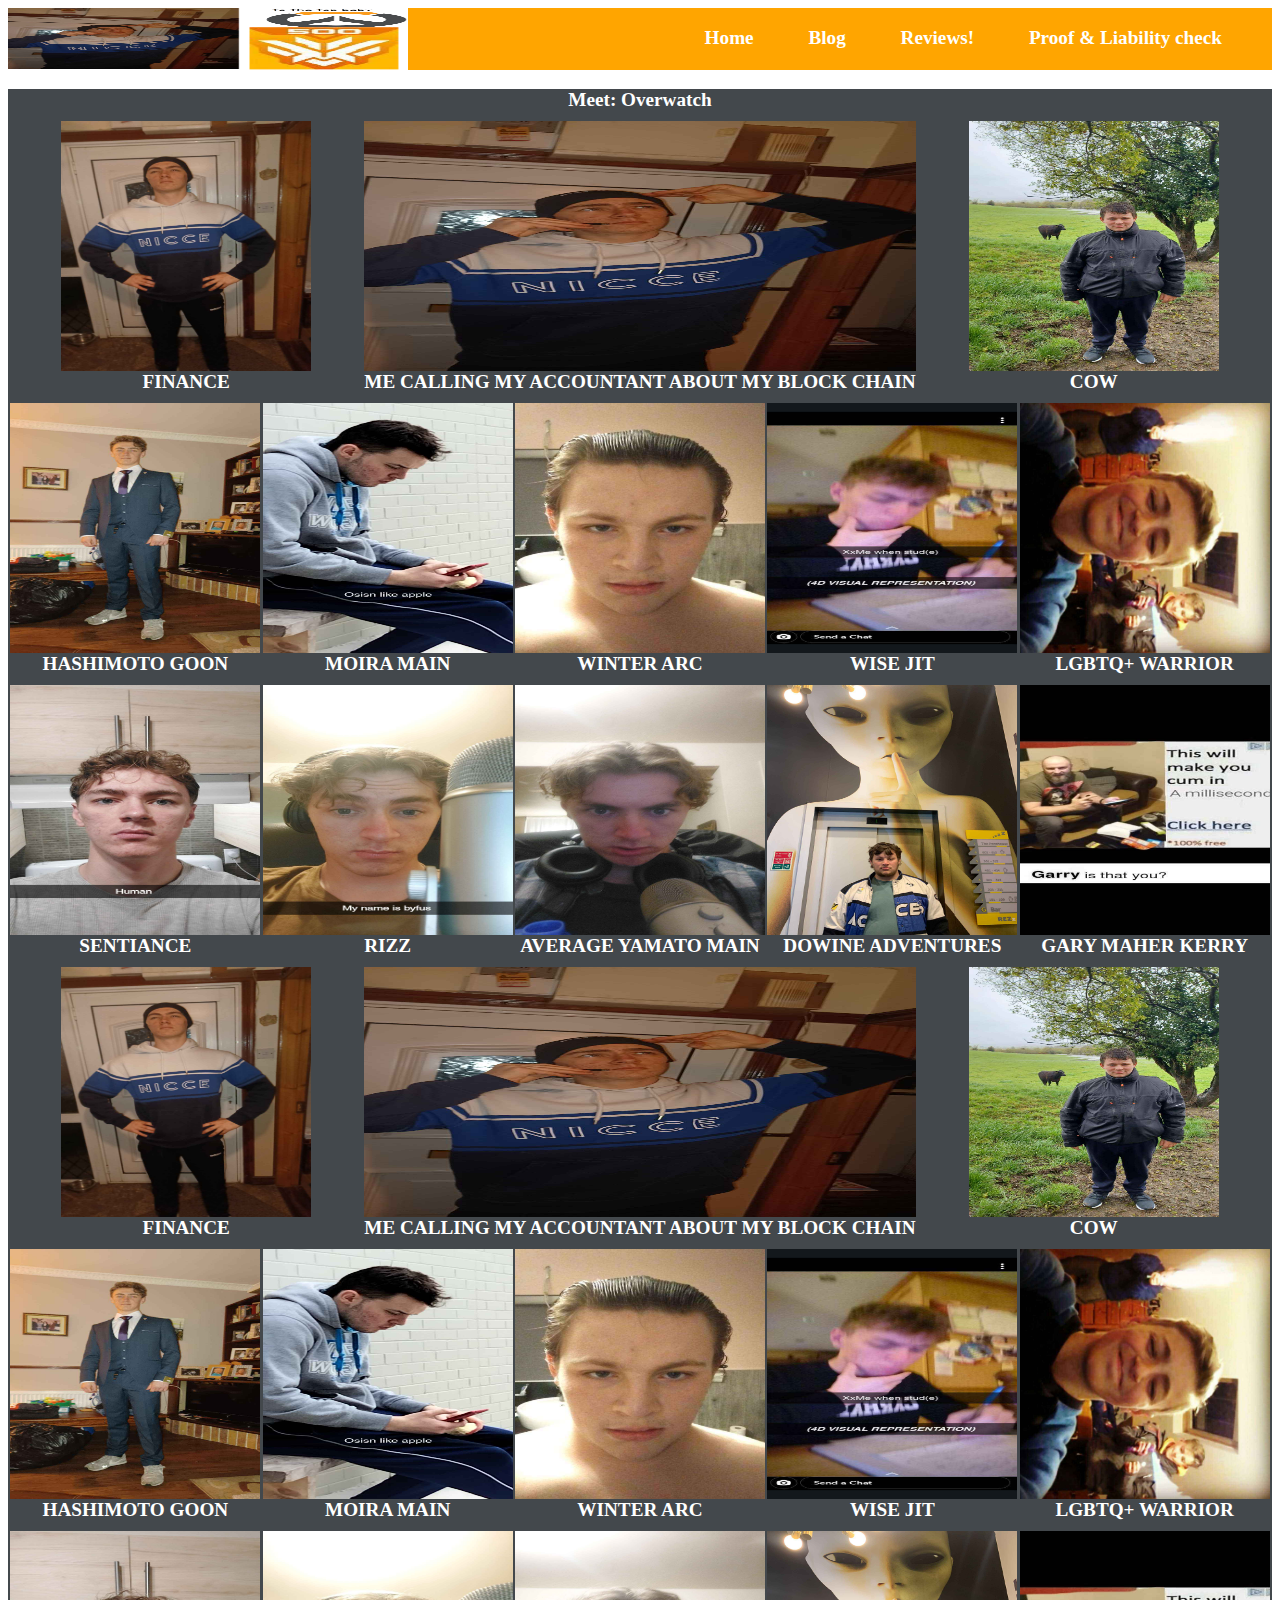
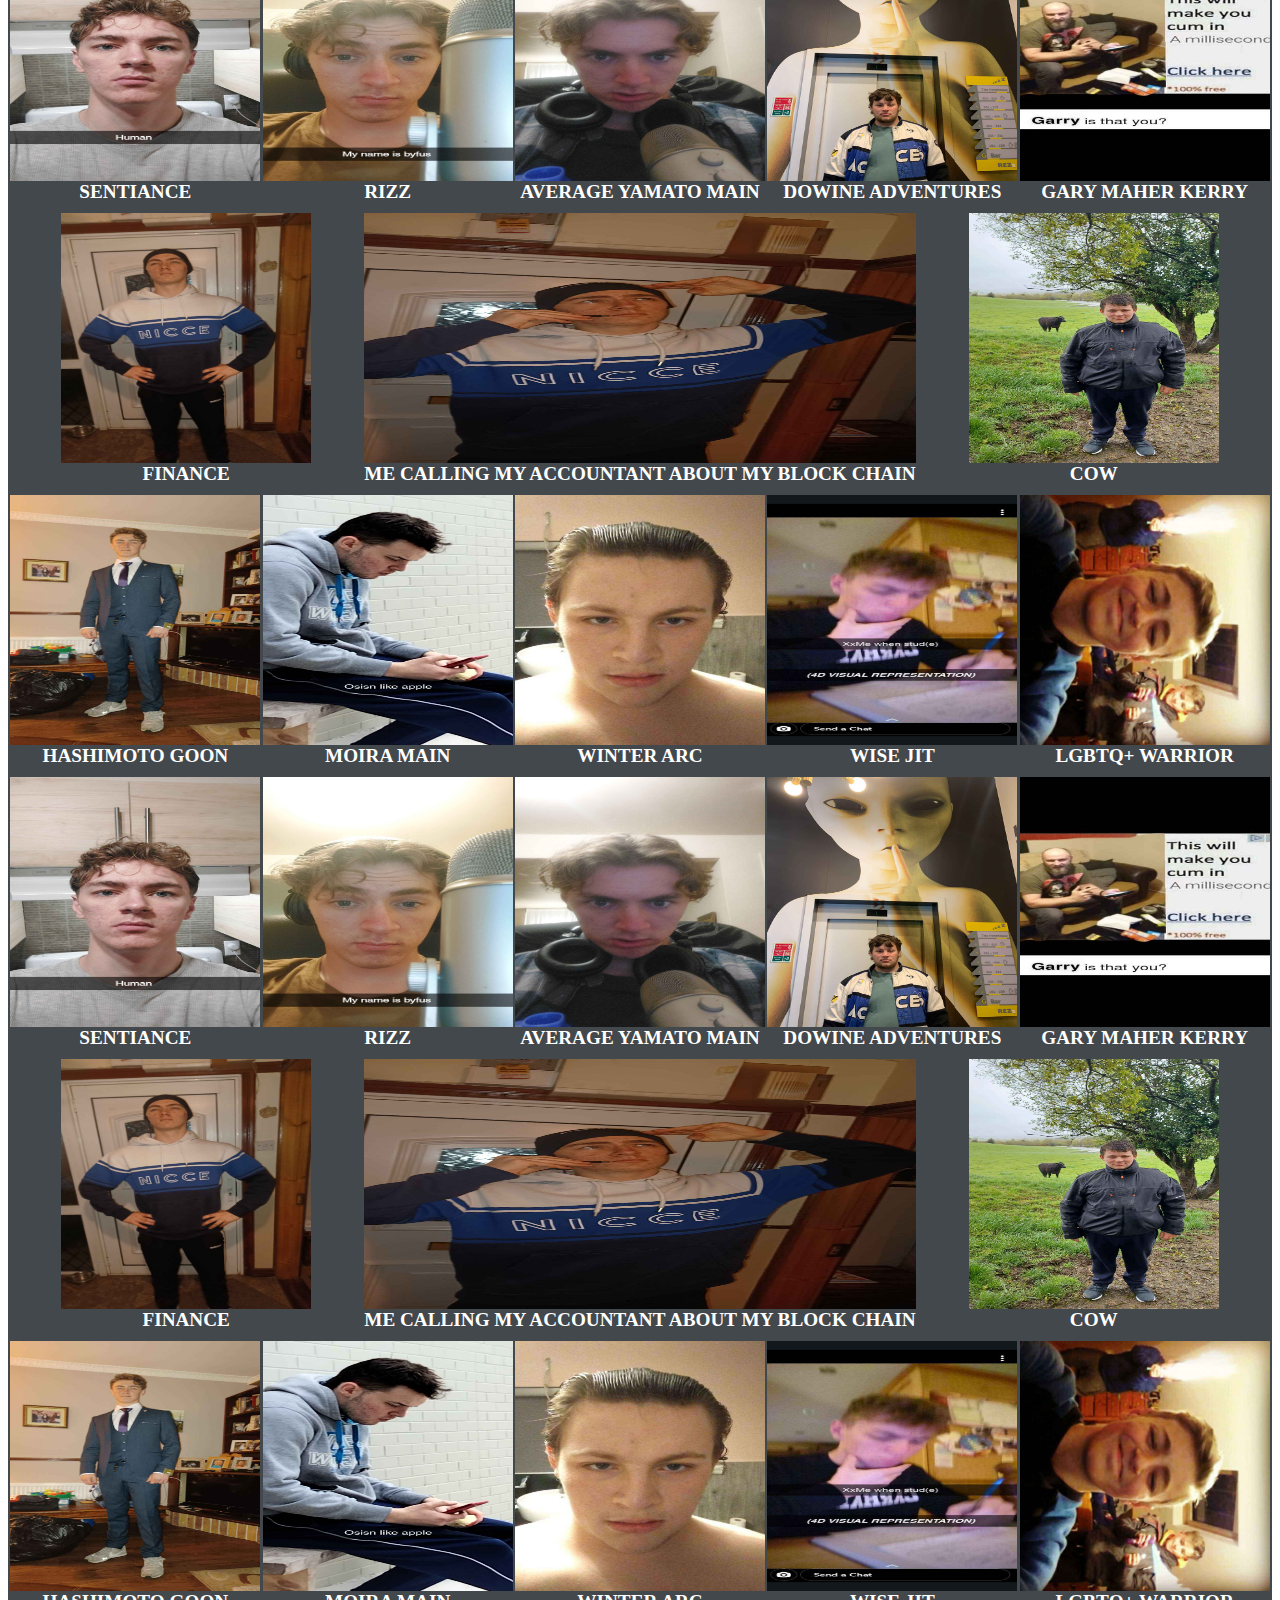
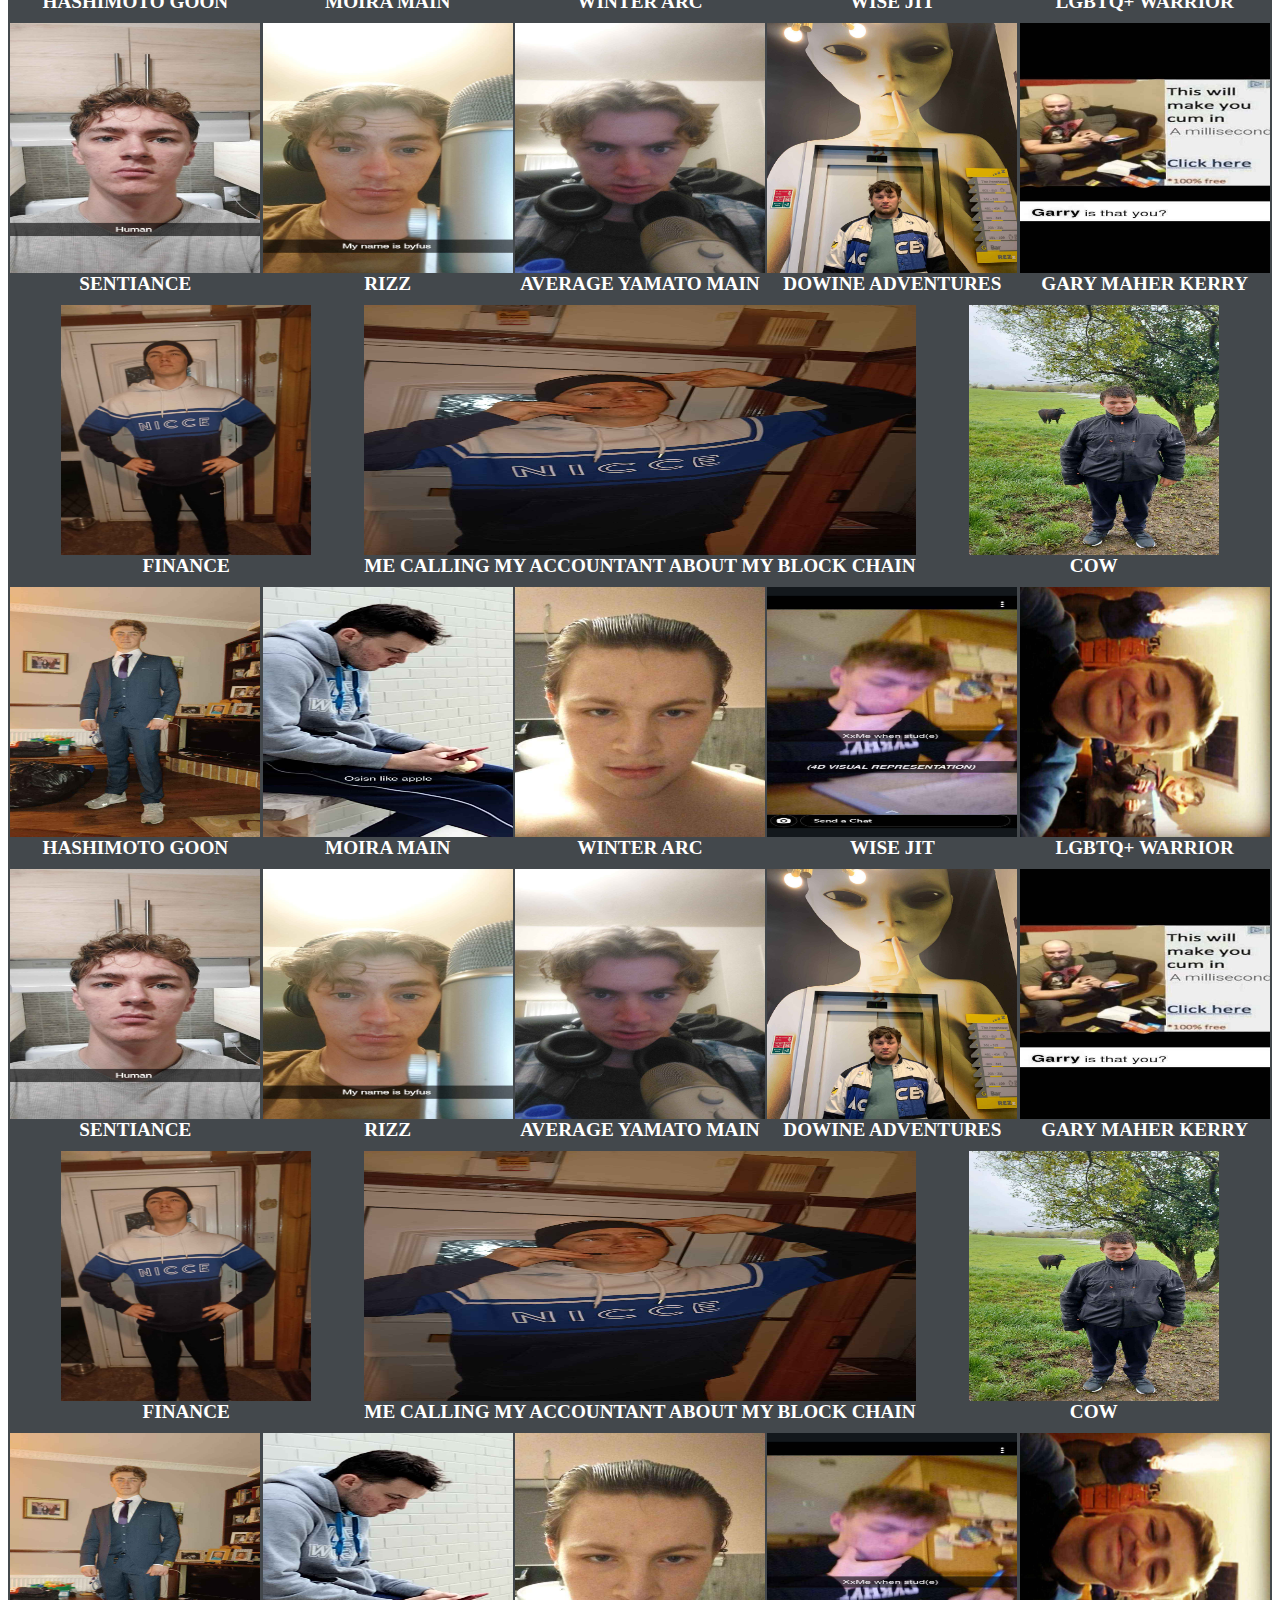
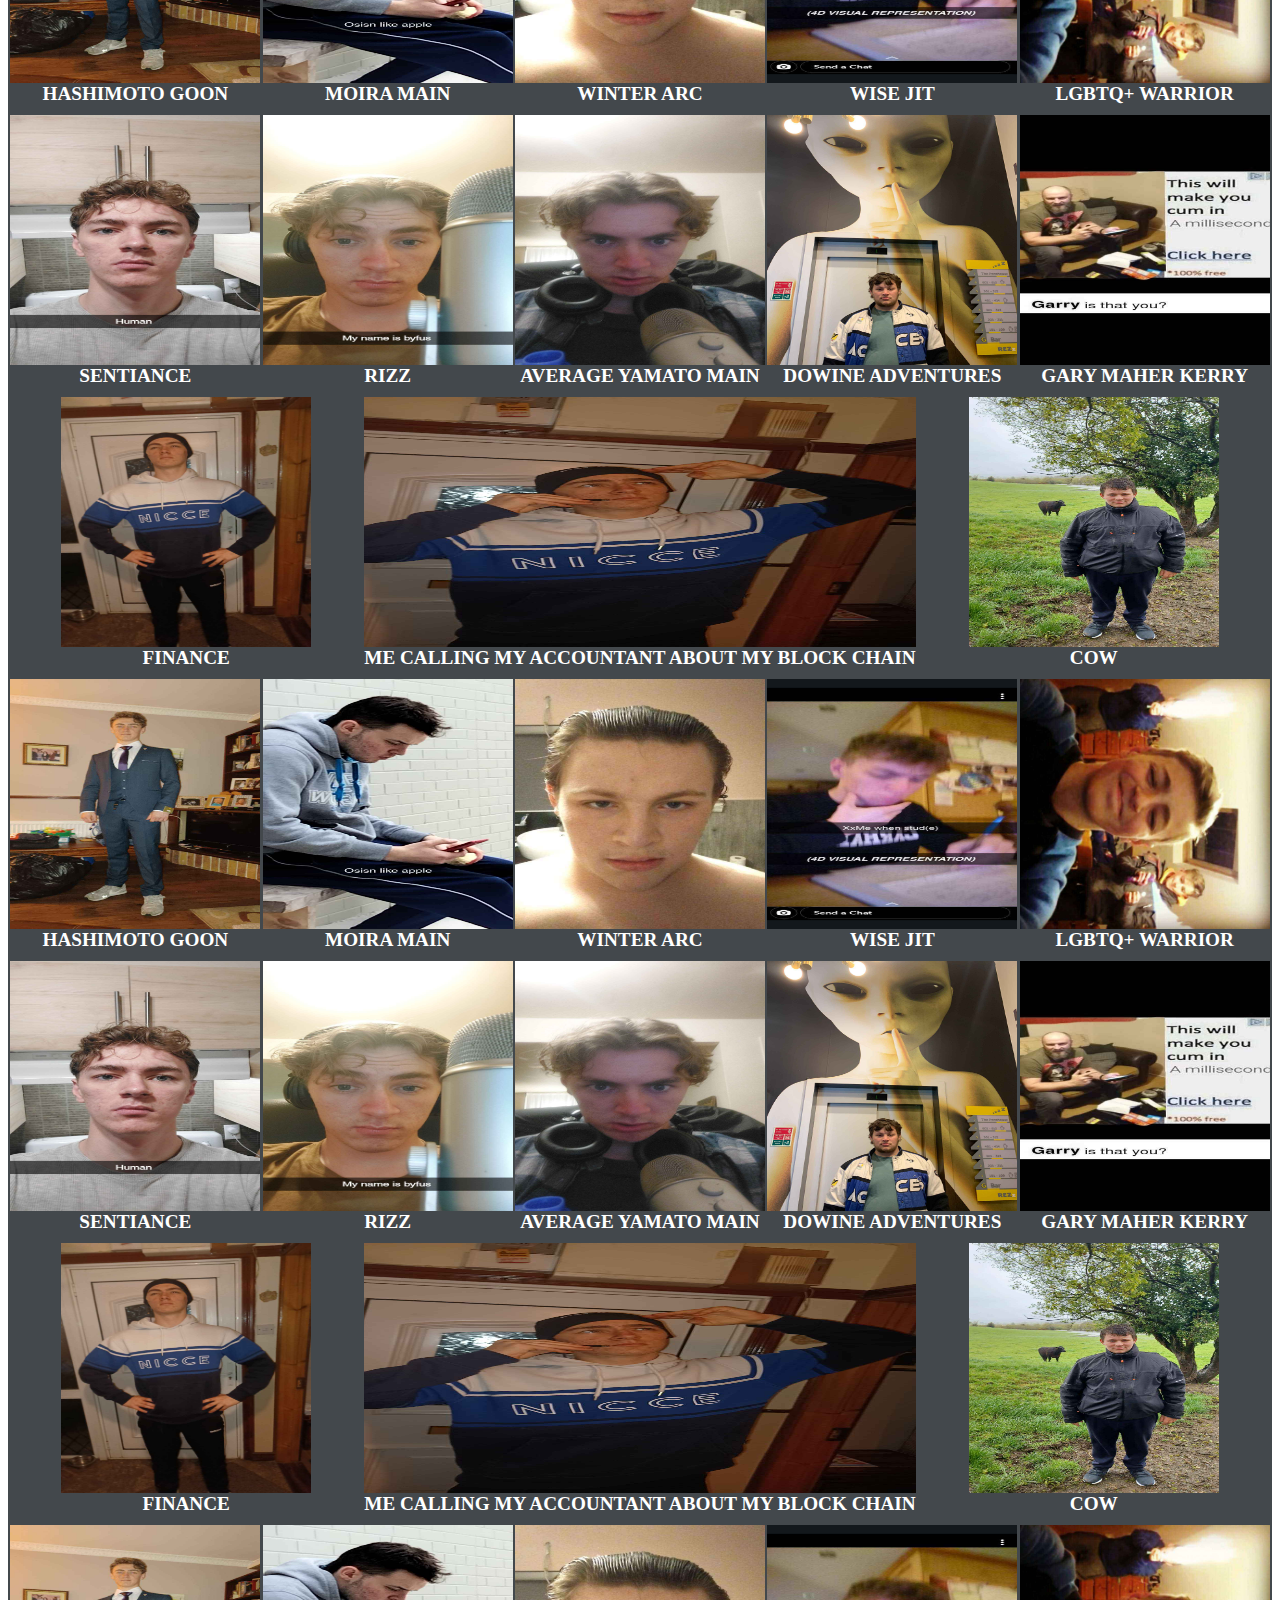
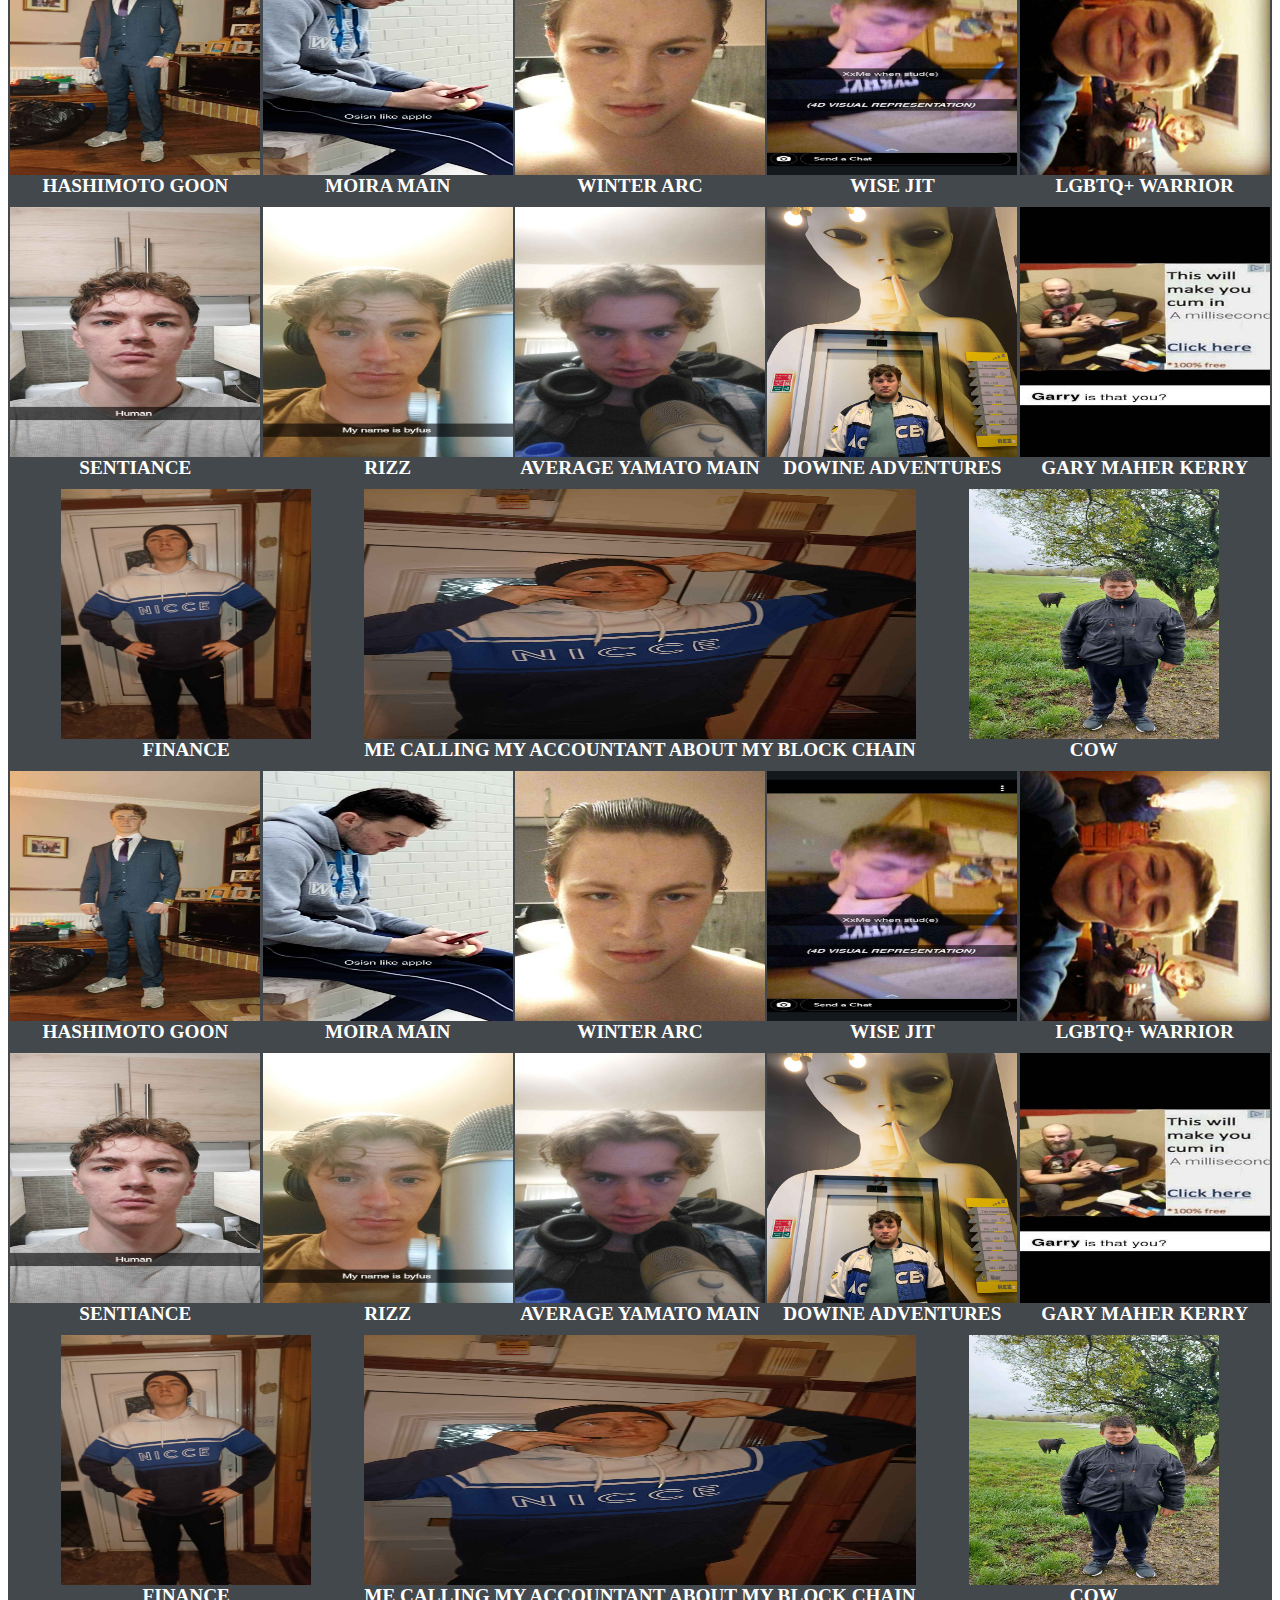
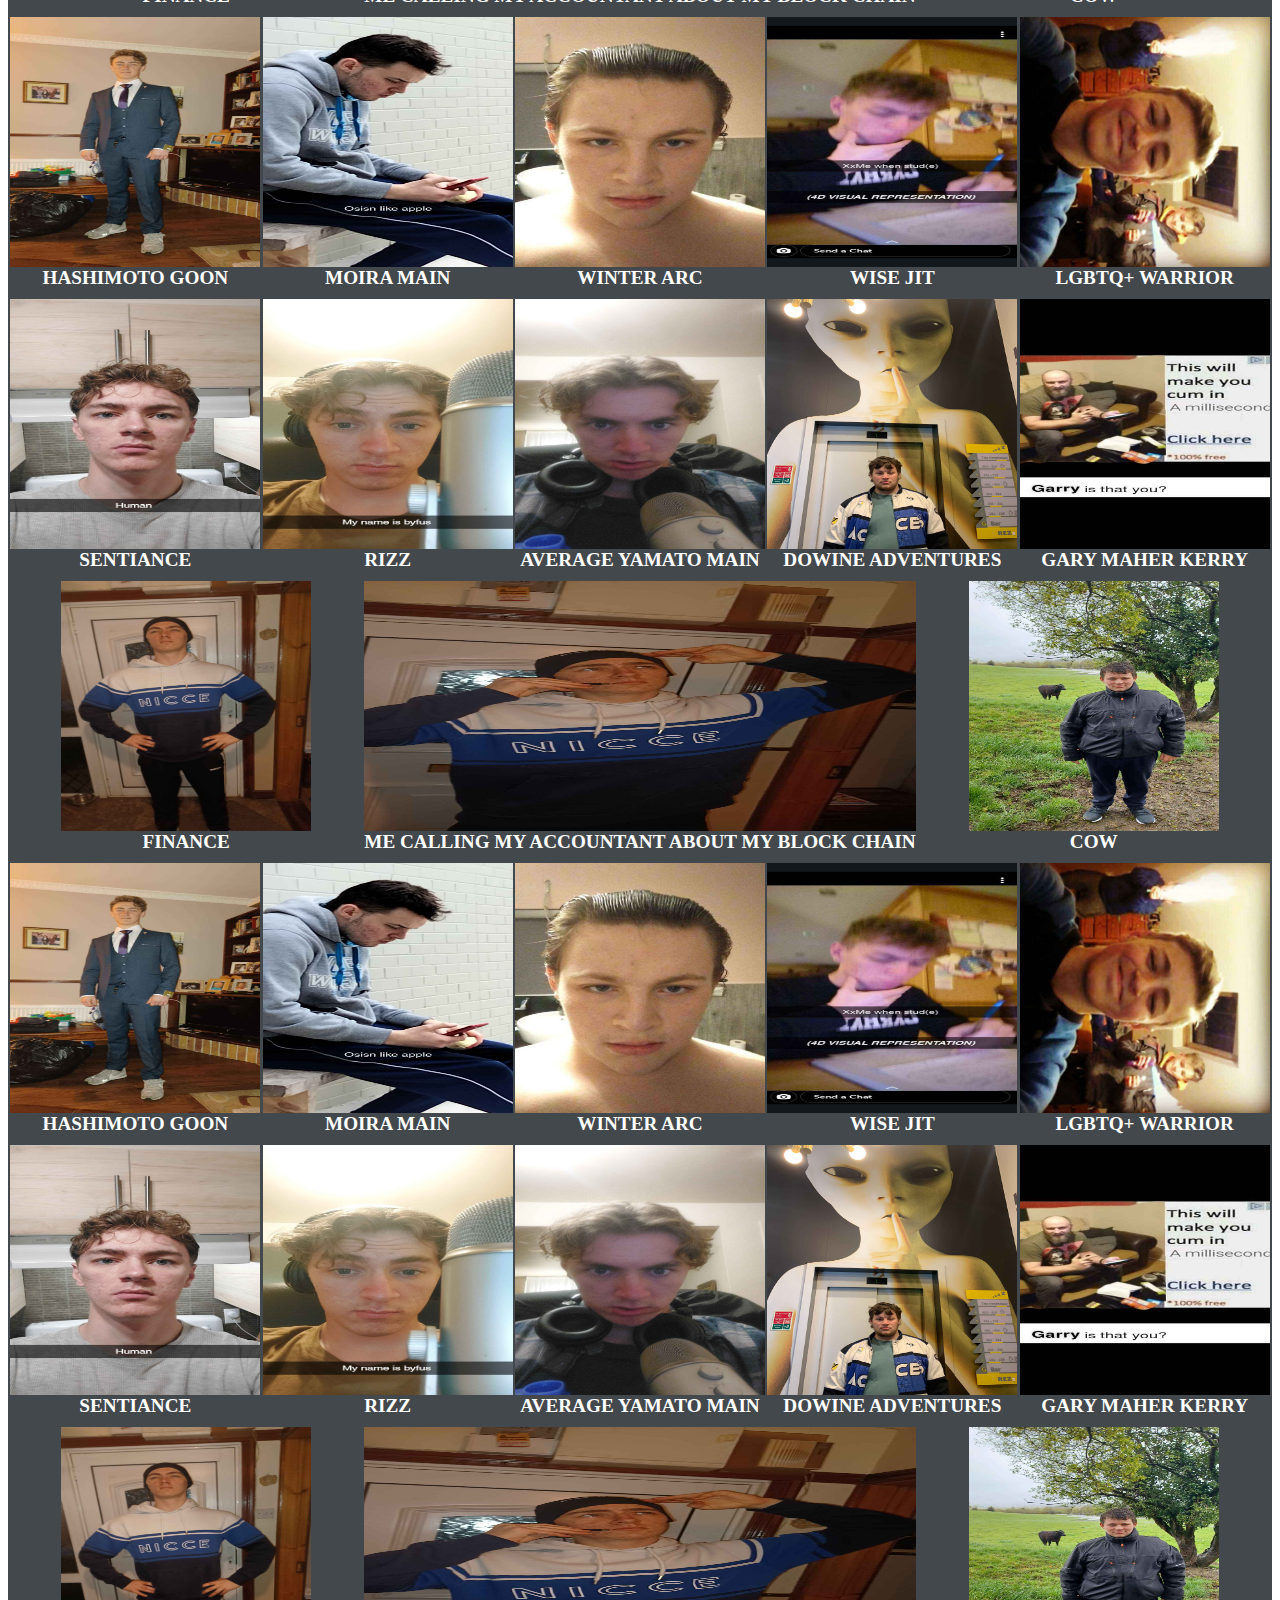
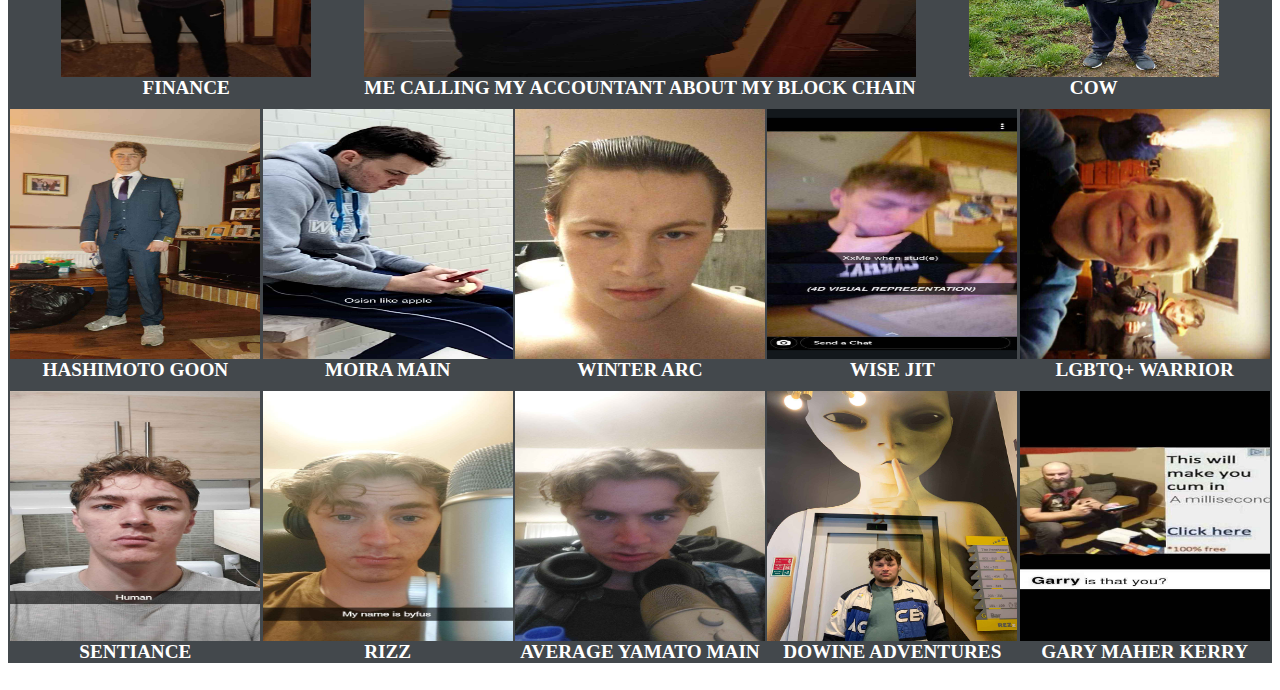
<file: index.html>
<!DOCTYPE html>
<html lang="en">
<head>
    <meta charset="UTF-8">
    <link rel="stylesheet" href="stylesheet.css">
    <meta name="viewport" content="width=device-width, initial-scale=1.0">
    <title>Gop Gaming Coaches</title>
</head>
<body>

    <div class="Header">
        <div class="icon"> <img src="logoeq.png" alt="weetee" width=400px height=62px> </div>
        <div>
            <ul>
                <li><a href="index.html">Home</a></li>
                <li><a href="gopBlog.html">Blog</a></li>
                <li><a href="gopReviews.html">Reviews!</a></li>
                <li><a href="gopProof.html">Proof & Liability check</a></li>
            </ul>
        </div>
    </div>

    <div class="monke">
        <a>Meet: Overwatch</a>
        <div class="monke">
            <div class="holder">
                <img src="bb1.jpg" alt="weetee" width=250px height=250px>
                <a>FINANCE</a>
            </div>
            <div class="holder">
                <img src="bb2.jpg" alt="weetee" width=100% height=250px>
                <a style="text-wrap: 2;">ME CALLING MY ACCOUNTANT ABOUT MY BLOCK CHAIN</a>
            </div>
            <div class="holder">
                <img src="bb3.jpg" alt="weetee" width=250px height=250px>
                <a>COW</a>
            </div>
            <div class="holder">
                <img src="bb4.jpg" alt="weetee" width=250px height=250px>
                <a>HASHIMOTO GOON</a>
            </div>
            <div class="holder">
                <img src="bb5.jpg" alt="weetee" width=250px height=250px>
                <a>MOIRA MAIN</a>
            </div>
            <div class="holder">
                <img src="bb6.jpg" alt="weetee" width=250px height=250px>
                <a>WINTER ARC</a>
            </div>
            <div class="holder">
                <img src="bb7.jpg" alt="weetee" width=250px height=250px>
                <a>WISE JIT</a>
            </div>
            <div class="holder">
                <img src="bb8.jpg" alt="weetee" width=250px height=250px>
                <a>LGBTQ+ WARRIOR</a>
            </div>
            <div class="holder">
                <img src="bb9.jpg" alt="weetee" width=250px height=250px>
                <a>SENTIANCE</a>
            </div>
            <div class="holder">
                <img src="bb10.jpg" alt="weetee" width=250px height=250px>
                <a>RIZZ</a>
            </div>
            <div class="holder">
                <img src="bb11.jpg" alt="weetee" width=250px height=250px>
                <a>AVERAGE YAMATO MAIN</a>
            </div>
            <div class="holder">
                <img src="bb12.jpg" alt="weetee" width=250px height=250px>
                <a>DOWINE ADVENTURES</a>
            </div>
            <div class="holder">
                <img src="mur.jpg" alt="weetee" width=250px height=250px>
                <a>GARY MAHER KERRY</a>
            </div>
            <div class="holder">
                <img src="bb1.jpg" alt="weetee" width=250px height=250px>
                <a>FINANCE</a>
            </div>
            <div class="holder">
                <img src="bb2.jpg" alt="weetee" width=100% height=250px>
                <a style="text-wrap: 2;">ME CALLING MY ACCOUNTANT ABOUT MY BLOCK CHAIN</a>
            </div>
            <div class="holder">
                <img src="bb3.jpg" alt="weetee" width=250px height=250px>
                <a>COW</a>
            </div>
            <div class="holder">
                <img src="bb4.jpg" alt="weetee" width=250px height=250px>
                <a>HASHIMOTO GOON</a>
            </div>
            <div class="holder">
                <img src="bb5.jpg" alt="weetee" width=250px height=250px>
                <a>MOIRA MAIN</a>
            </div>
            <div class="holder">
                <img src="bb6.jpg" alt="weetee" width=250px height=250px>
                <a>WINTER ARC</a>
            </div>
            <div class="holder">
                <img src="bb7.jpg" alt="weetee" width=250px height=250px>
                <a>WISE JIT</a>
            </div>
            <div class="holder">
                <img src="bb8.jpg" alt="weetee" width=250px height=250px>
                <a>LGBTQ+ WARRIOR</a>
            </div>
            <div class="holder">
                <img src="bb9.jpg" alt="weetee" width=250px height=250px>
                <a>SENTIANCE</a>
            </div>
            <div class="holder">
                <img src="bb10.jpg" alt="weetee" width=250px height=250px>
                <a>RIZZ</a>
            </div>
            <div class="holder">
                <img src="bb11.jpg" alt="weetee" width=250px height=250px>
                <a>AVERAGE YAMATO MAIN</a>
            </div>
            <div class="holder">
                <img src="bb12.jpg" alt="weetee" width=250px height=250px>
                <a>DOWINE ADVENTURES</a>
            </div>
            <div class="holder">
                <img src="mur.jpg" alt="weetee" width=250px height=250px>
                <a>GARY MAHER KERRY</a>
            </div>
            <div class="holder">
                <img src="bb1.jpg" alt="weetee" width=250px height=250px>
                <a>FINANCE</a>
            </div>
            <div class="holder">
                <img src="bb2.jpg" alt="weetee" width=100% height=250px>
                <a style="text-wrap: 2;">ME CALLING MY ACCOUNTANT ABOUT MY BLOCK CHAIN</a>
            </div>
            <div class="holder">
                <img src="bb3.jpg" alt="weetee" width=250px height=250px>
                <a>COW</a>
            </div>
            <div class="holder">
                <img src="bb4.jpg" alt="weetee" width=250px height=250px>
                <a>HASHIMOTO GOON</a>
            </div>
            <div class="holder">
                <img src="bb5.jpg" alt="weetee" width=250px height=250px>
                <a>MOIRA MAIN</a>
            </div>
            <div class="holder">
                <img src="bb6.jpg" alt="weetee" width=250px height=250px>
                <a>WINTER ARC</a>
            </div>
            <div class="holder">
                <img src="bb7.jpg" alt="weetee" width=250px height=250px>
                <a>WISE JIT</a>
            </div>
            <div class="holder">
                <img src="bb8.jpg" alt="weetee" width=250px height=250px>
                <a>LGBTQ+ WARRIOR</a>
            </div>
            <div class="holder">
                <img src="bb9.jpg" alt="weetee" width=250px height=250px>
                <a>SENTIANCE</a>
            </div>
            <div class="holder">
                <img src="bb10.jpg" alt="weetee" width=250px height=250px>
                <a>RIZZ</a>
            </div>
            <div class="holder">
                <img src="bb11.jpg" alt="weetee" width=250px height=250px>
                <a>AVERAGE YAMATO MAIN</a>
            </div>
            <div class="holder">
                <img src="bb12.jpg" alt="weetee" width=250px height=250px>
                <a>DOWINE ADVENTURES</a>
            </div>
            <div class="holder">
                <img src="mur.jpg" alt="weetee" width=250px height=250px>
                <a>GARY MAHER KERRY</a>
            </div>
            <div class="holder">
                <img src="bb1.jpg" alt="weetee" width=250px height=250px>
                <a>FINANCE</a>
            </div>
            <div class="holder">
                <img src="bb2.jpg" alt="weetee" width=100% height=250px>
                <a style="text-wrap: 2;">ME CALLING MY ACCOUNTANT ABOUT MY BLOCK CHAIN</a>
            </div>
            <div class="holder">
                <img src="bb3.jpg" alt="weetee" width=250px height=250px>
                <a>COW</a>
            </div>
            <div class="holder">
                <img src="bb4.jpg" alt="weetee" width=250px height=250px>
                <a>HASHIMOTO GOON</a>
            </div>
            <div class="holder">
                <img src="bb5.jpg" alt="weetee" width=250px height=250px>
                <a>MOIRA MAIN</a>
            </div>
            <div class="holder">
                <img src="bb6.jpg" alt="weetee" width=250px height=250px>
                <a>WINTER ARC</a>
            </div>
            <div class="holder">
                <img src="bb7.jpg" alt="weetee" width=250px height=250px>
                <a>WISE JIT</a>
            </div>
            <div class="holder">
                <img src="bb8.jpg" alt="weetee" width=250px height=250px>
                <a>LGBTQ+ WARRIOR</a>
            </div>
            <div class="holder">
                <img src="bb9.jpg" alt="weetee" width=250px height=250px>
                <a>SENTIANCE</a>
            </div>
            <div class="holder">
                <img src="bb10.jpg" alt="weetee" width=250px height=250px>
                <a>RIZZ</a>
            </div>
            <div class="holder">
                <img src="bb11.jpg" alt="weetee" width=250px height=250px>
                <a>AVERAGE YAMATO MAIN</a>
            </div>
            <div class="holder">
                <img src="bb12.jpg" alt="weetee" width=250px height=250px>
                <a>DOWINE ADVENTURES</a>
            </div>
            <div class="holder">
                <img src="mur.jpg" alt="weetee" width=250px height=250px>
                <a>GARY MAHER KERRY</a>
            </div>
            <div class="holder">
                <img src="bb1.jpg" alt="weetee" width=250px height=250px>
                <a>FINANCE</a>
            </div>
            <div class="holder">
                <img src="bb2.jpg" alt="weetee" width=100% height=250px>
                <a style="text-wrap: 2;">ME CALLING MY ACCOUNTANT ABOUT MY BLOCK CHAIN</a>
            </div>
            <div class="holder">
                <img src="bb3.jpg" alt="weetee" width=250px height=250px>
                <a>COW</a>
            </div>
            <div class="holder">
                <img src="bb4.jpg" alt="weetee" width=250px height=250px>
                <a>HASHIMOTO GOON</a>
            </div>
            <div class="holder">
                <img src="bb5.jpg" alt="weetee" width=250px height=250px>
                <a>MOIRA MAIN</a>
            </div>
            <div class="holder">
                <img src="bb6.jpg" alt="weetee" width=250px height=250px>
                <a>WINTER ARC</a>
            </div>
            <div class="holder">
                <img src="bb7.jpg" alt="weetee" width=250px height=250px>
                <a>WISE JIT</a>
            </div>
            <div class="holder">
                <img src="bb8.jpg" alt="weetee" width=250px height=250px>
                <a>LGBTQ+ WARRIOR</a>
            </div>
            <div class="holder">
                <img src="bb9.jpg" alt="weetee" width=250px height=250px>
                <a>SENTIANCE</a>
            </div>
            <div class="holder">
                <img src="bb10.jpg" alt="weetee" width=250px height=250px>
                <a>RIZZ</a>
            </div>
            <div class="holder">
                <img src="bb11.jpg" alt="weetee" width=250px height=250px>
                <a>AVERAGE YAMATO MAIN</a>
            </div>
            <div class="holder">
                <img src="bb12.jpg" alt="weetee" width=250px height=250px>
                <a>DOWINE ADVENTURES</a>
            </div>
            <div class="holder">
                <img src="mur.jpg" alt="weetee" width=250px height=250px>
                <a>GARY MAHER KERRY</a>
            </div>
            <div class="holder">
                <img src="bb1.jpg" alt="weetee" width=250px height=250px>
                <a>FINANCE</a>
            </div>
            <div class="holder">
                <img src="bb2.jpg" alt="weetee" width=100% height=250px>
                <a style="text-wrap: 2;">ME CALLING MY ACCOUNTANT ABOUT MY BLOCK CHAIN</a>
            </div>
            <div class="holder">
                <img src="bb3.jpg" alt="weetee" width=250px height=250px>
                <a>COW</a>
            </div>
            <div class="holder">
                <img src="bb4.jpg" alt="weetee" width=250px height=250px>
                <a>HASHIMOTO GOON</a>
            </div>
            <div class="holder">
                <img src="bb5.jpg" alt="weetee" width=250px height=250px>
                <a>MOIRA MAIN</a>
            </div>
            <div class="holder">
                <img src="bb6.jpg" alt="weetee" width=250px height=250px>
                <a>WINTER ARC</a>
            </div>
            <div class="holder">
                <img src="bb7.jpg" alt="weetee" width=250px height=250px>
                <a>WISE JIT</a>
            </div>
            <div class="holder">
                <img src="bb8.jpg" alt="weetee" width=250px height=250px>
                <a>LGBTQ+ WARRIOR</a>
            </div>
            <div class="holder">
                <img src="bb9.jpg" alt="weetee" width=250px height=250px>
                <a>SENTIANCE</a>
            </div>
            <div class="holder">
                <img src="bb10.jpg" alt="weetee" width=250px height=250px>
                <a>RIZZ</a>
            </div>
            <div class="holder">
                <img src="bb11.jpg" alt="weetee" width=250px height=250px>
                <a>AVERAGE YAMATO MAIN</a>
            </div>
            <div class="holder">
                <img src="bb12.jpg" alt="weetee" width=250px height=250px>
                <a>DOWINE ADVENTURES</a>
            </div>
            <div class="holder">
                <img src="mur.jpg" alt="weetee" width=250px height=250px>
                <a>GARY MAHER KERRY</a>
            </div>
            <div class="holder">
                <img src="bb1.jpg" alt="weetee" width=250px height=250px>
                <a>FINANCE</a>
            </div>
            <div class="holder">
                <img src="bb2.jpg" alt="weetee" width=100% height=250px>
                <a style="text-wrap: 2;">ME CALLING MY ACCOUNTANT ABOUT MY BLOCK CHAIN</a>
            </div>
            <div class="holder">
                <img src="bb3.jpg" alt="weetee" width=250px height=250px>
                <a>COW</a>
            </div>
            <div class="holder">
                <img src="bb4.jpg" alt="weetee" width=250px height=250px>
                <a>HASHIMOTO GOON</a>
            </div>
            <div class="holder">
                <img src="bb5.jpg" alt="weetee" width=250px height=250px>
                <a>MOIRA MAIN</a>
            </div>
            <div class="holder">
                <img src="bb6.jpg" alt="weetee" width=250px height=250px>
                <a>WINTER ARC</a>
            </div>
            <div class="holder">
                <img src="bb7.jpg" alt="weetee" width=250px height=250px>
                <a>WISE JIT</a>
            </div>
            <div class="holder">
                <img src="bb8.jpg" alt="weetee" width=250px height=250px>
                <a>LGBTQ+ WARRIOR</a>
            </div>
            <div class="holder">
                <img src="bb9.jpg" alt="weetee" width=250px height=250px>
                <a>SENTIANCE</a>
            </div>
            <div class="holder">
                <img src="bb10.jpg" alt="weetee" width=250px height=250px>
                <a>RIZZ</a>
            </div>
            <div class="holder">
                <img src="bb11.jpg" alt="weetee" width=250px height=250px>
                <a>AVERAGE YAMATO MAIN</a>
            </div>
            <div class="holder">
                <img src="bb12.jpg" alt="weetee" width=250px height=250px>
                <a>DOWINE ADVENTURES</a>
            </div>
            <div class="holder">
                <img src="mur.jpg" alt="weetee" width=250px height=250px>
                <a>GARY MAHER KERRY</a>
            </div>
            <div class="holder">
                <img src="bb1.jpg" alt="weetee" width=250px height=250px>
                <a>FINANCE</a>
            </div>
            <div class="holder">
                <img src="bb2.jpg" alt="weetee" width=100% height=250px>
                <a style="text-wrap: 2;">ME CALLING MY ACCOUNTANT ABOUT MY BLOCK CHAIN</a>
            </div>
            <div class="holder">
                <img src="bb3.jpg" alt="weetee" width=250px height=250px>
                <a>COW</a>
            </div>
            <div class="holder">
                <img src="bb4.jpg" alt="weetee" width=250px height=250px>
                <a>HASHIMOTO GOON</a>
            </div>
            <div class="holder">
                <img src="bb5.jpg" alt="weetee" width=250px height=250px>
                <a>MOIRA MAIN</a>
            </div>
            <div class="holder">
                <img src="bb6.jpg" alt="weetee" width=250px height=250px>
                <a>WINTER ARC</a>
            </div>
            <div class="holder">
                <img src="bb7.jpg" alt="weetee" width=250px height=250px>
                <a>WISE JIT</a>
            </div>
            <div class="holder">
                <img src="bb8.jpg" alt="weetee" width=250px height=250px>
                <a>LGBTQ+ WARRIOR</a>
            </div>
            <div class="holder">
                <img src="bb9.jpg" alt="weetee" width=250px height=250px>
                <a>SENTIANCE</a>
            </div>
            <div class="holder">
                <img src="bb10.jpg" alt="weetee" width=250px height=250px>
                <a>RIZZ</a>
            </div>
            <div class="holder">
                <img src="bb11.jpg" alt="weetee" width=250px height=250px>
                <a>AVERAGE YAMATO MAIN</a>
            </div>
            <div class="holder">
                <img src="bb12.jpg" alt="weetee" width=250px height=250px>
                <a>DOWINE ADVENTURES</a>
            </div>
            <div class="holder">
                <img src="mur.jpg" alt="weetee" width=250px height=250px>
                <a>GARY MAHER KERRY</a>
            </div>
            <div class="holder">
                <img src="bb1.jpg" alt="weetee" width=250px height=250px>
                <a>FINANCE</a>
            </div>
            <div class="holder">
                <img src="bb2.jpg" alt="weetee" width=100% height=250px>
                <a style="text-wrap: 2;">ME CALLING MY ACCOUNTANT ABOUT MY BLOCK CHAIN</a>
            </div>
            <div class="holder">
                <img src="bb3.jpg" alt="weetee" width=250px height=250px>
                <a>COW</a>
            </div>
            <div class="holder">
                <img src="bb4.jpg" alt="weetee" width=250px height=250px>
                <a>HASHIMOTO GOON</a>
            </div>
            <div class="holder">
                <img src="bb5.jpg" alt="weetee" width=250px height=250px>
                <a>MOIRA MAIN</a>
            </div>
            <div class="holder">
                <img src="bb6.jpg" alt="weetee" width=250px height=250px>
                <a>WINTER ARC</a>
            </div>
            <div class="holder">
                <img src="bb7.jpg" alt="weetee" width=250px height=250px>
                <a>WISE JIT</a>
            </div>
            <div class="holder">
                <img src="bb8.jpg" alt="weetee" width=250px height=250px>
                <a>LGBTQ+ WARRIOR</a>
            </div>
            <div class="holder">
                <img src="bb9.jpg" alt="weetee" width=250px height=250px>
                <a>SENTIANCE</a>
            </div>
            <div class="holder">
                <img src="bb10.jpg" alt="weetee" width=250px height=250px>
                <a>RIZZ</a>
            </div>
            <div class="holder">
                <img src="bb11.jpg" alt="weetee" width=250px height=250px>
                <a>AVERAGE YAMATO MAIN</a>
            </div>
            <div class="holder">
                <img src="bb12.jpg" alt="weetee" width=250px height=250px>
                <a>DOWINE ADVENTURES</a>
            </div>
            <div class="holder">
                <img src="mur.jpg" alt="weetee" width=250px height=250px>
                <a>GARY MAHER KERRY</a>
            </div>
            <div class="holder">
                <img src="bb1.jpg" alt="weetee" width=250px height=250px>
                <a>FINANCE</a>
            </div>
            <div class="holder">
                <img src="bb2.jpg" alt="weetee" width=100% height=250px>
                <a style="text-wrap: 2;">ME CALLING MY ACCOUNTANT ABOUT MY BLOCK CHAIN</a>
            </div>
            <div class="holder">
                <img src="bb3.jpg" alt="weetee" width=250px height=250px>
                <a>COW</a>
            </div>
            <div class="holder">
                <img src="bb4.jpg" alt="weetee" width=250px height=250px>
                <a>HASHIMOTO GOON</a>
            </div>
            <div class="holder">
                <img src="bb5.jpg" alt="weetee" width=250px height=250px>
                <a>MOIRA MAIN</a>
            </div>
            <div class="holder">
                <img src="bb6.jpg" alt="weetee" width=250px height=250px>
                <a>WINTER ARC</a>
            </div>
            <div class="holder">
                <img src="bb7.jpg" alt="weetee" width=250px height=250px>
                <a>WISE JIT</a>
            </div>
            <div class="holder">
                <img src="bb8.jpg" alt="weetee" width=250px height=250px>
                <a>LGBTQ+ WARRIOR</a>
            </div>
            <div class="holder">
                <img src="bb9.jpg" alt="weetee" width=250px height=250px>
                <a>SENTIANCE</a>
            </div>
            <div class="holder">
                <img src="bb10.jpg" alt="weetee" width=250px height=250px>
                <a>RIZZ</a>
            </div>
            <div class="holder">
                <img src="bb11.jpg" alt="weetee" width=250px height=250px>
                <a>AVERAGE YAMATO MAIN</a>
            </div>
            <div class="holder">
                <img src="bb12.jpg" alt="weetee" width=250px height=250px>
                <a>DOWINE ADVENTURES</a>
            </div>
            <div class="holder">
                <img src="mur.jpg" alt="weetee" width=250px height=250px>
                <a>GARY MAHER KERRY</a>
            </div>
            <div class="holder">
                <img src="bb1.jpg" alt="weetee" width=250px height=250px>
                <a>FINANCE</a>
            </div>
            <div class="holder">
                <img src="bb2.jpg" alt="weetee" width=100% height=250px>
                <a style="text-wrap: 2;">ME CALLING MY ACCOUNTANT ABOUT MY BLOCK CHAIN</a>
            </div>
            <div class="holder">
                <img src="bb3.jpg" alt="weetee" width=250px height=250px>
                <a>COW</a>
            </div>
            <div class="holder">
                <img src="bb4.jpg" alt="weetee" width=250px height=250px>
                <a>HASHIMOTO GOON</a>
            </div>
            <div class="holder">
                <img src="bb5.jpg" alt="weetee" width=250px height=250px>
                <a>MOIRA MAIN</a>
            </div>
            <div class="holder">
                <img src="bb6.jpg" alt="weetee" width=250px height=250px>
                <a>WINTER ARC</a>
            </div>
            <div class="holder">
                <img src="bb7.jpg" alt="weetee" width=250px height=250px>
                <a>WISE JIT</a>
            </div>
            <div class="holder">
                <img src="bb8.jpg" alt="weetee" width=250px height=250px>
                <a>LGBTQ+ WARRIOR</a>
            </div>
            <div class="holder">
                <img src="bb9.jpg" alt="weetee" width=250px height=250px>
                <a>SENTIANCE</a>
            </div>
            <div class="holder">
                <img src="bb10.jpg" alt="weetee" width=250px height=250px>
                <a>RIZZ</a>
            </div>
            <div class="holder">
                <img src="bb11.jpg" alt="weetee" width=250px height=250px>
                <a>AVERAGE YAMATO MAIN</a>
            </div>
            <div class="holder">
                <img src="bb12.jpg" alt="weetee" width=250px height=250px>
                <a>DOWINE ADVENTURES</a>
            </div>
            <div class="holder">
                <img src="mur.jpg" alt="weetee" width=250px height=250px>
                <a>GARY MAHER KERRY</a>
            </div>
            <div class="holder">
                <img src="bb1.jpg" alt="weetee" width=250px height=250px>
                <a>FINANCE</a>
            </div>
            <div class="holder">
                <img src="bb2.jpg" alt="weetee" width=100% height=250px>
                <a style="text-wrap: 2;">ME CALLING MY ACCOUNTANT ABOUT MY BLOCK CHAIN</a>
            </div>
            <div class="holder">
                <img src="bb3.jpg" alt="weetee" width=250px height=250px>
                <a>COW</a>
            </div>
            <div class="holder">
                <img src="bb4.jpg" alt="weetee" width=250px height=250px>
                <a>HASHIMOTO GOON</a>
            </div>
            <div class="holder">
                <img src="bb5.jpg" alt="weetee" width=250px height=250px>
                <a>MOIRA MAIN</a>
            </div>
            <div class="holder">
                <img src="bb6.jpg" alt="weetee" width=250px height=250px>
                <a>WINTER ARC</a>
            </div>
            <div class="holder">
                <img src="bb7.jpg" alt="weetee" width=250px height=250px>
                <a>WISE JIT</a>
            </div>
            <div class="holder">
                <img src="bb8.jpg" alt="weetee" width=250px height=250px>
                <a>LGBTQ+ WARRIOR</a>
            </div>
            <div class="holder">
                <img src="bb9.jpg" alt="weetee" width=250px height=250px>
                <a>SENTIANCE</a>
            </div>
            <div class="holder">
                <img src="bb10.jpg" alt="weetee" width=250px height=250px>
                <a>RIZZ</a>
            </div>
            <div class="holder">
                <img src="bb11.jpg" alt="weetee" width=250px height=250px>
                <a>AVERAGE YAMATO MAIN</a>
            </div>
            <div class="holder">
                <img src="bb12.jpg" alt="weetee" width=250px height=250px>
                <a>DOWINE ADVENTURES</a>
            </div>
            <div class="holder">
                <img src="mur.jpg" alt="weetee" width=250px height=250px>
                <a>GARY MAHER KERRY</a>
            </div>
        </div>
    </div>

    <div>

    </div>
    
</body>
</html>
</file>
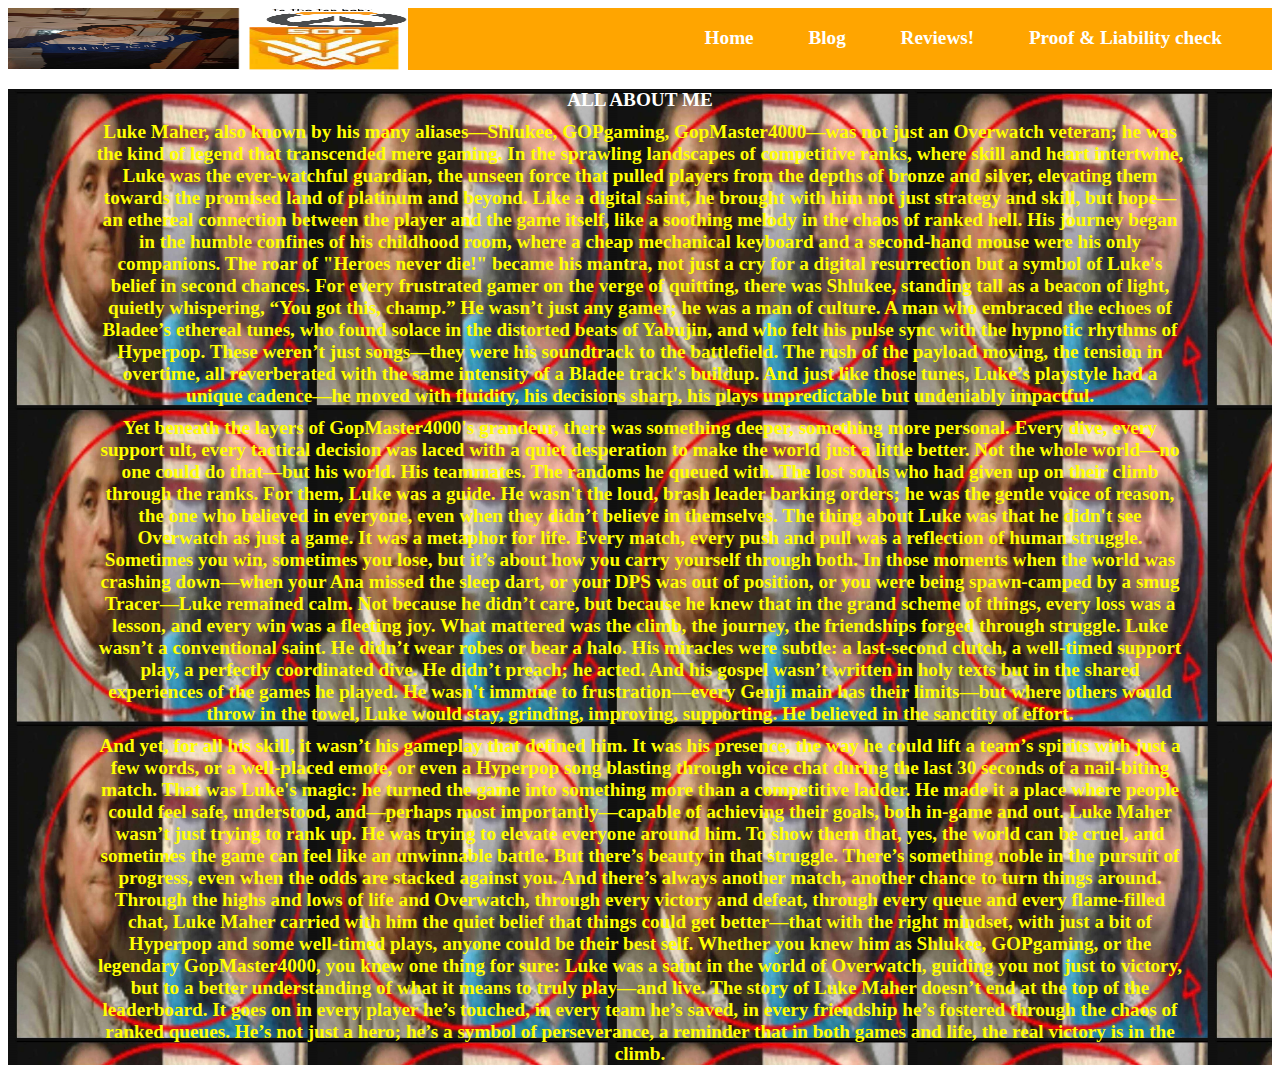
<file: gopBlog.html>
<!DOCTYPE html>
<html lang="en">
<head>
    <meta charset="UTF-8">
    <link rel="stylesheet" href="stylesheet.css">
    <meta name="viewport" content="width=device-width, initial-scale=1.0">
    <title>Gop Gaming Coaches</title>
</head>
<body>

    <div class="Header">
        <div class="icon"> <img src="logoeq.png" alt="weetee" width=400px height=62px> </div>
        <div>
            <ul>
                <li><a href="index.html">Home</a></li>
                <li><a href="gopBlog.html">Blog</a></li>
                <li><a href="gopReviews.html">Reviews!</a></li>
                <li><a href="gopProof.html">Proof & Liability check</a></li>
            </ul>
        </div>
    </div>

    <div class="monke" style="background-image: url(er1.jpg); background-size: 300px; color: yellow;">
        <a>ALL ABOUT ME</a>
        <div style="text-align: center; padding-left: 7%; padding-right: 7%;">
            Luke Maher, also known by his many aliases—Shlukee, GOPgaming, GopMaster4000—was not just an Overwatch veteran; he was the kind of legend that transcended mere gaming. In the sprawling landscapes of competitive ranks, where skill and heart intertwine, Luke was the ever-watchful guardian, the unseen force that pulled players from the depths of bronze and silver, elevating them towards the promised land of platinum and beyond. Like a digital saint, he brought with him not just strategy and skill, but hope—an ethereal connection between the player and the game itself, like a soothing melody in the chaos of ranked hell.

            His journey began in the humble confines of his childhood room, where a cheap mechanical keyboard and a second-hand mouse were his only companions. The roar of "Heroes never die!" became his mantra, not just a cry for a digital resurrection but a symbol of Luke's belief in second chances. For every frustrated gamer on the verge of quitting, there was Shlukee, standing tall as a beacon of light, quietly whispering, “You got this, champ.”
            
            He wasn’t just any gamer; he was a man of culture. A man who embraced the echoes of Bladee’s ethereal tunes, who found solace in the distorted beats of Yabujin, and who felt his pulse sync with the hypnotic rhythms of Hyperpop. These weren’t just songs—they were his soundtrack to the battlefield. The rush of the payload moving, the tension in overtime, all reverberated with the same intensity of a Bladee track's buildup. And just like those tunes, Luke’s playstyle had a unique cadence—he moved with fluidity, his decisions sharp, his plays unpredictable but undeniably impactful.
        </div>
        <div style="text-align: center; padding-left: 7%; padding-right: 7%;"">
            Yet beneath the layers of GopMaster4000's grandeur, there was something deeper, something more personal. Every dive, every support ult, every tactical decision was laced with a quiet desperation to make the world just a little better. Not the whole world—no one could do that—but his world. His teammates. The randoms he queued with. The lost souls who had given up on their climb through the ranks. For them, Luke was a guide. He wasn't the loud, brash leader barking orders; he was the gentle voice of reason, the one who believed in everyone, even when they didn’t believe in themselves.
            
            The thing about Luke was that he didn't see Overwatch as just a game. It was a metaphor for life. Every match, every push and pull was a reflection of human struggle. Sometimes you win, sometimes you lose, but it’s about how you carry yourself through both. In those moments when the world was crashing down—when your Ana missed the sleep dart, or your DPS was out of position, or you were being spawn-camped by a smug Tracer—Luke remained calm. Not because he didn’t care, but because he knew that in the grand scheme of things, every loss was a lesson, and every win was a fleeting joy. What mattered was the climb, the journey, the friendships forged through struggle.
            
            Luke wasn’t a conventional saint. He didn’t wear robes or bear a halo. His miracles were subtle: a last-second clutch, a well-timed support play, a perfectly coordinated dive. He didn’t preach; he acted. And his gospel wasn’t written in holy texts but in the shared experiences of the games he played. He wasn't immune to frustration—every Genji main has their limits—but where others would throw in the towel, Luke would stay, grinding, improving, supporting. He believed in the sanctity of effort.
        </div>
        <div style="text-align: center; padding-left: 7%; padding-right: 7%;"">
            
            And yet, for all his skill, it wasn’t his gameplay that defined him. It was his presence, the way he could lift a team’s spirits with just a few words, or a well-placed emote, or even a Hyperpop song blasting through voice chat during the last 30 seconds of a nail-biting match. That was Luke's magic: he turned the game into something more than a competitive ladder. He made it a place where people could feel safe, understood, and—perhaps most importantly—capable of achieving their goals, both in-game and out.
            
            Luke Maher wasn’t just trying to rank up. He was trying to elevate everyone around him. To show them that, yes, the world can be cruel, and sometimes the game can feel like an unwinnable battle. But there’s beauty in that struggle. There’s something noble in the pursuit of progress, even when the odds are stacked against you. And there’s always another match, another chance to turn things around.
            
            Through the highs and lows of life and Overwatch, through every victory and defeat, through every queue and every flame-filled chat, Luke Maher carried with him the quiet belief that things could get better—that with the right mindset, with just a bit of Hyperpop and some well-timed plays, anyone could be their best self. Whether you knew him as Shlukee, GOPgaming, or the legendary GopMaster4000, you knew one thing for sure: Luke was a saint in the world of Overwatch, guiding you not just to victory, but to a better understanding of what it means to truly play—and live.
            
            The story of Luke Maher doesn’t end at the top of the leaderboard. It goes on in every player he’s touched, in every team he’s saved, in every friendship he’s fostered through the chaos of ranked queues. He’s not just a hero; he’s a symbol of perseverance, a reminder that in both games and life, the real victory is in the climb.
        </div>
    </div>
    
</body>
</html>
</file>
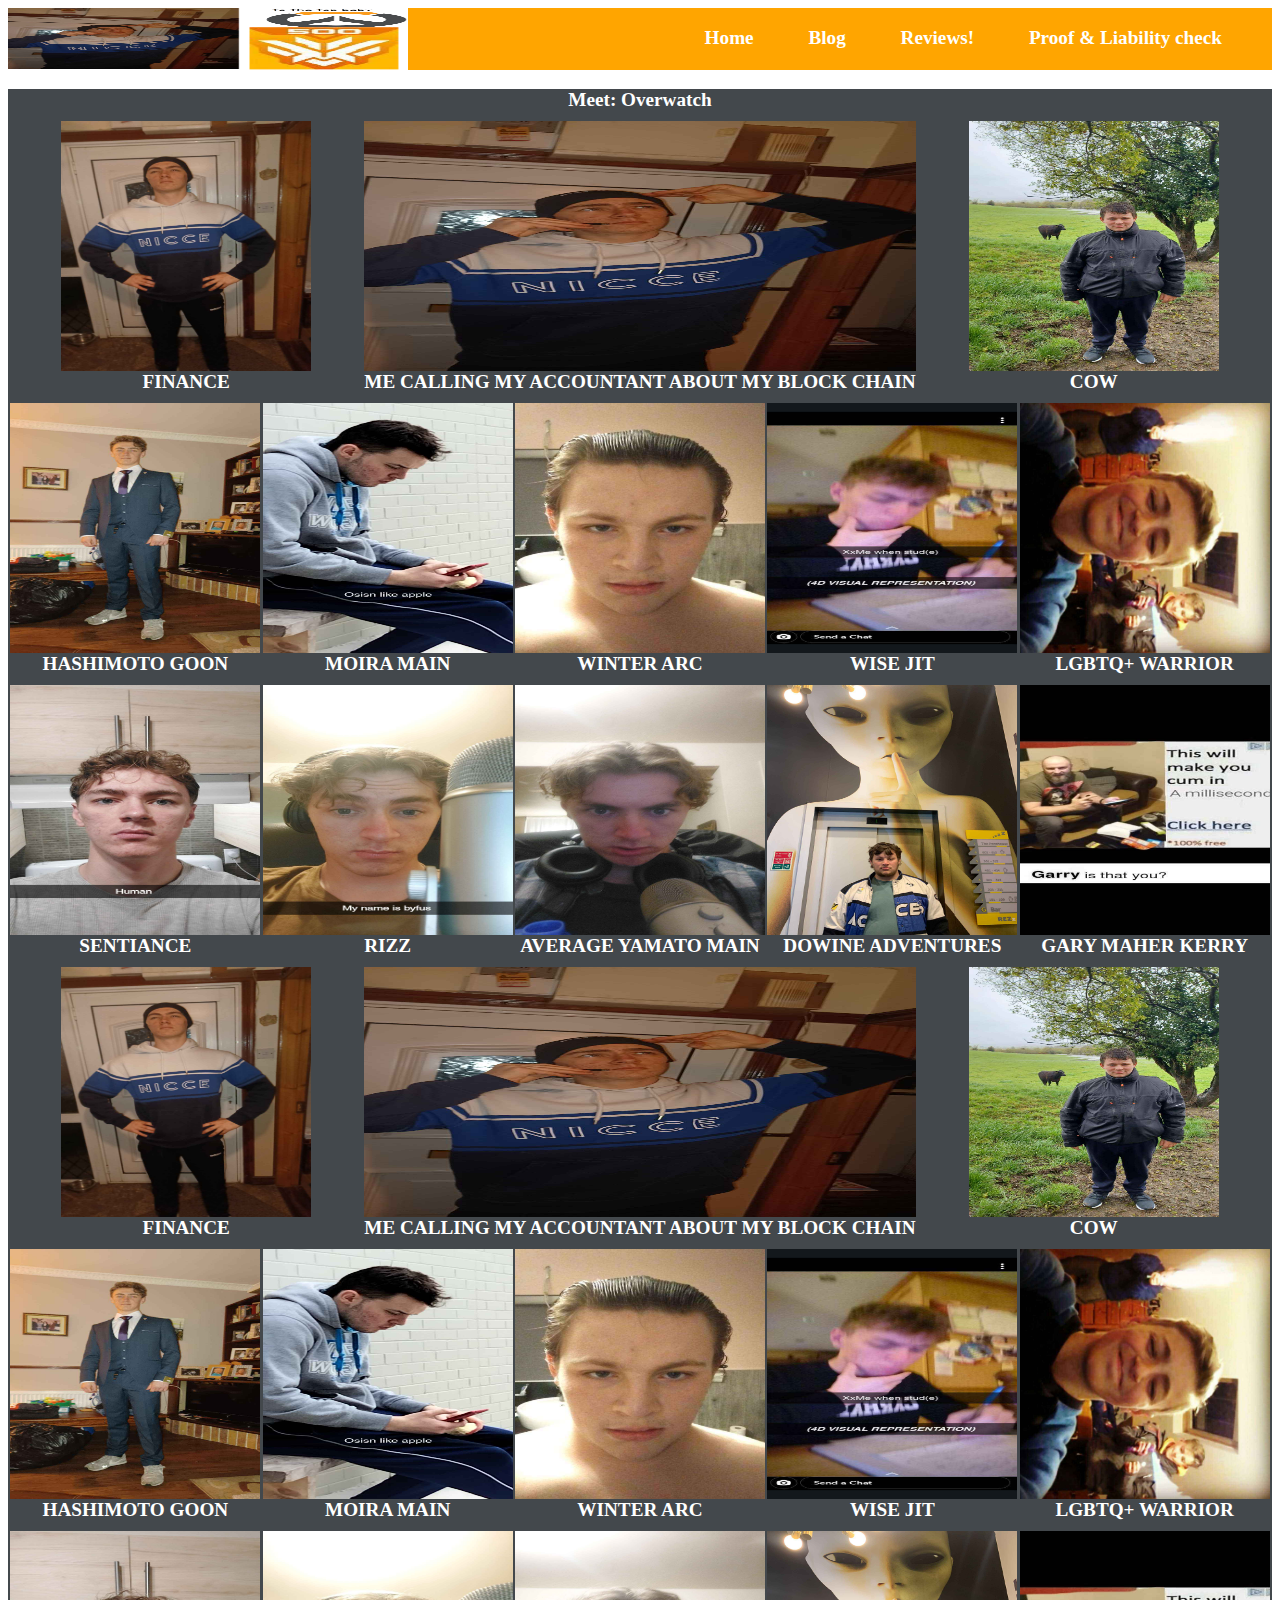
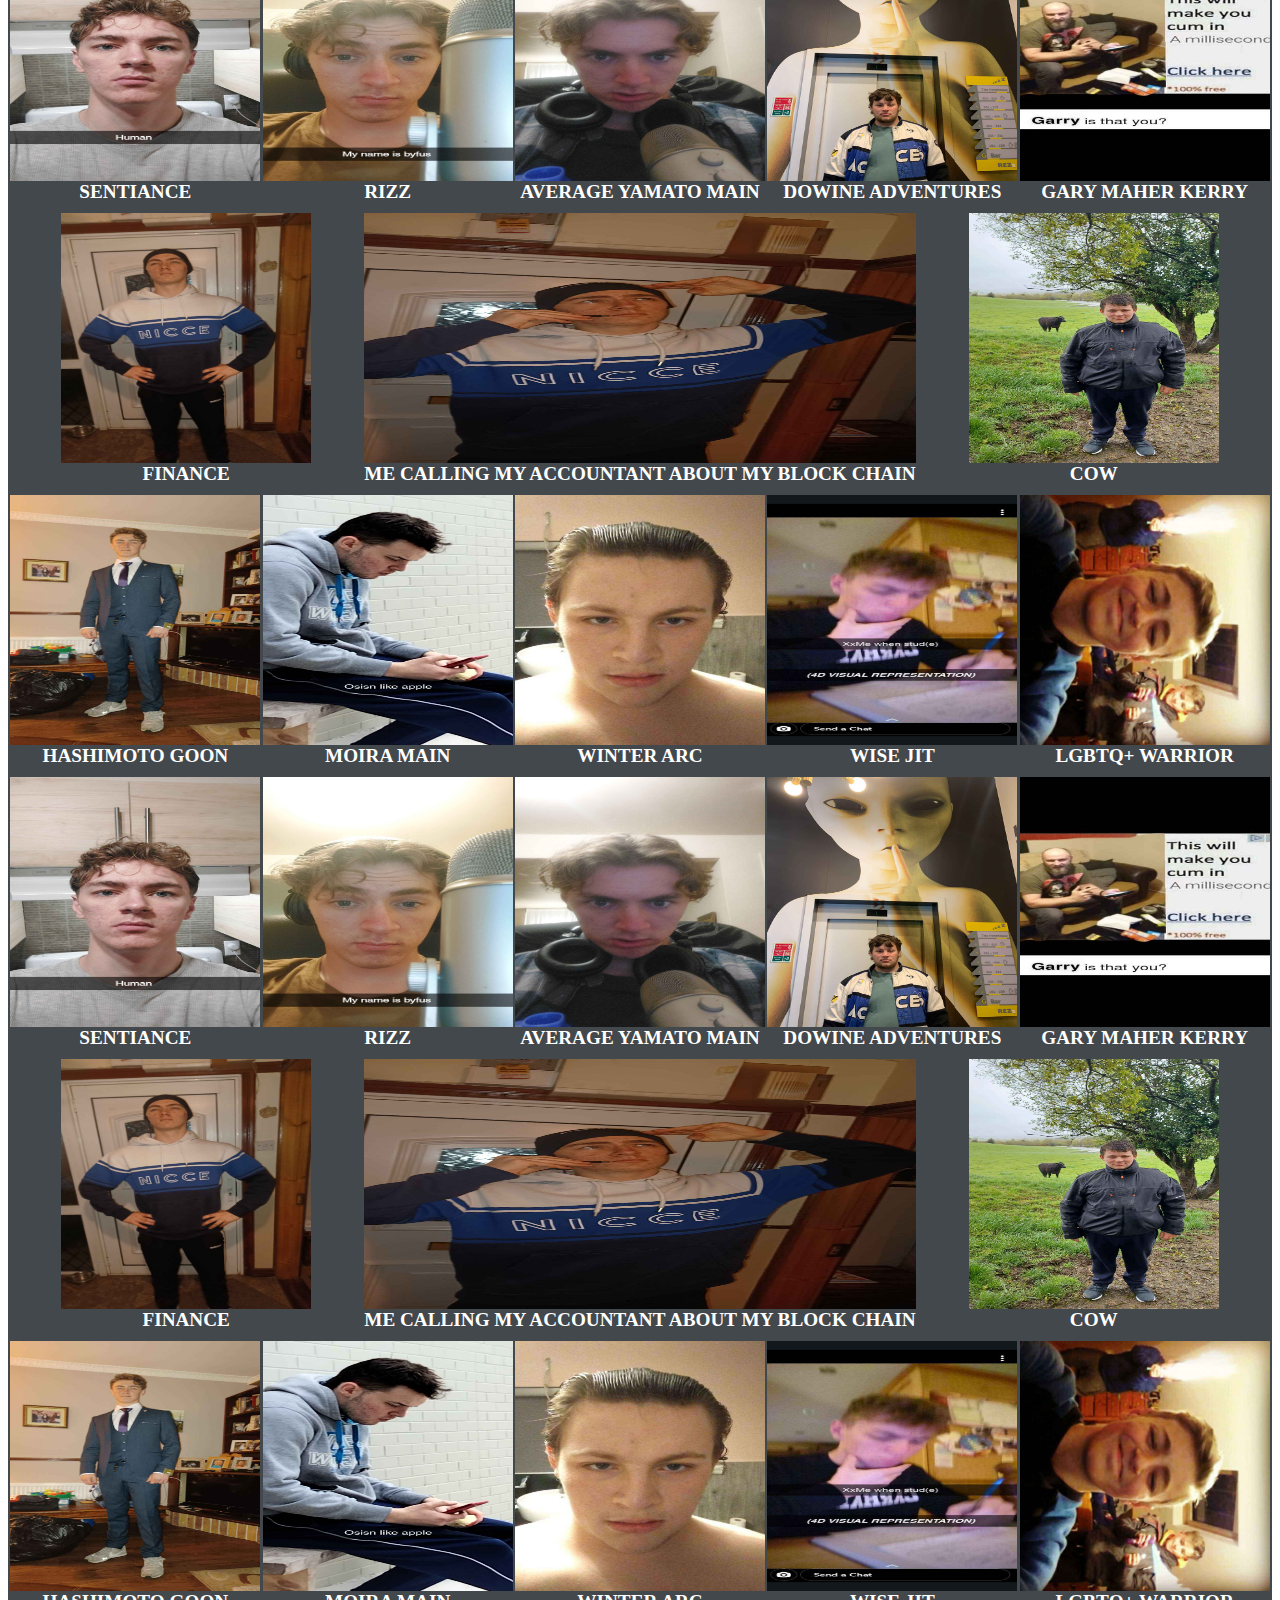
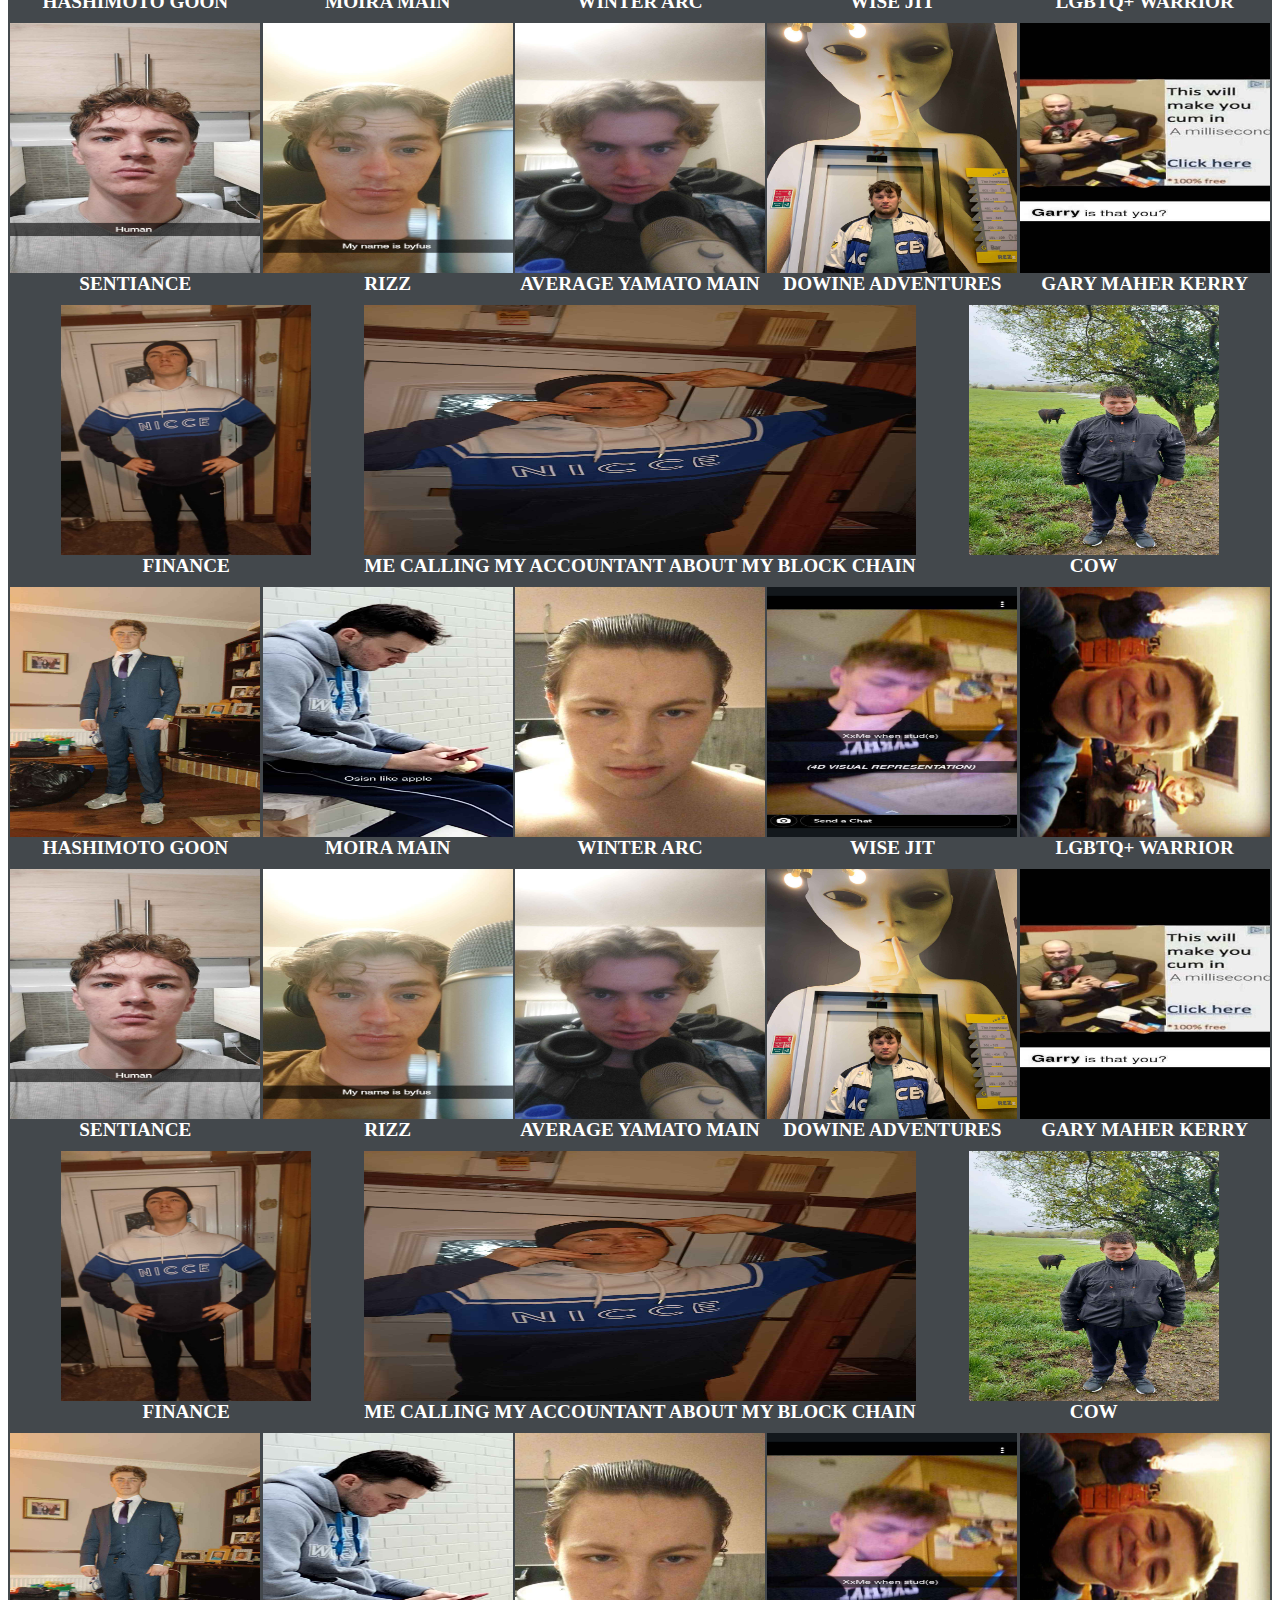
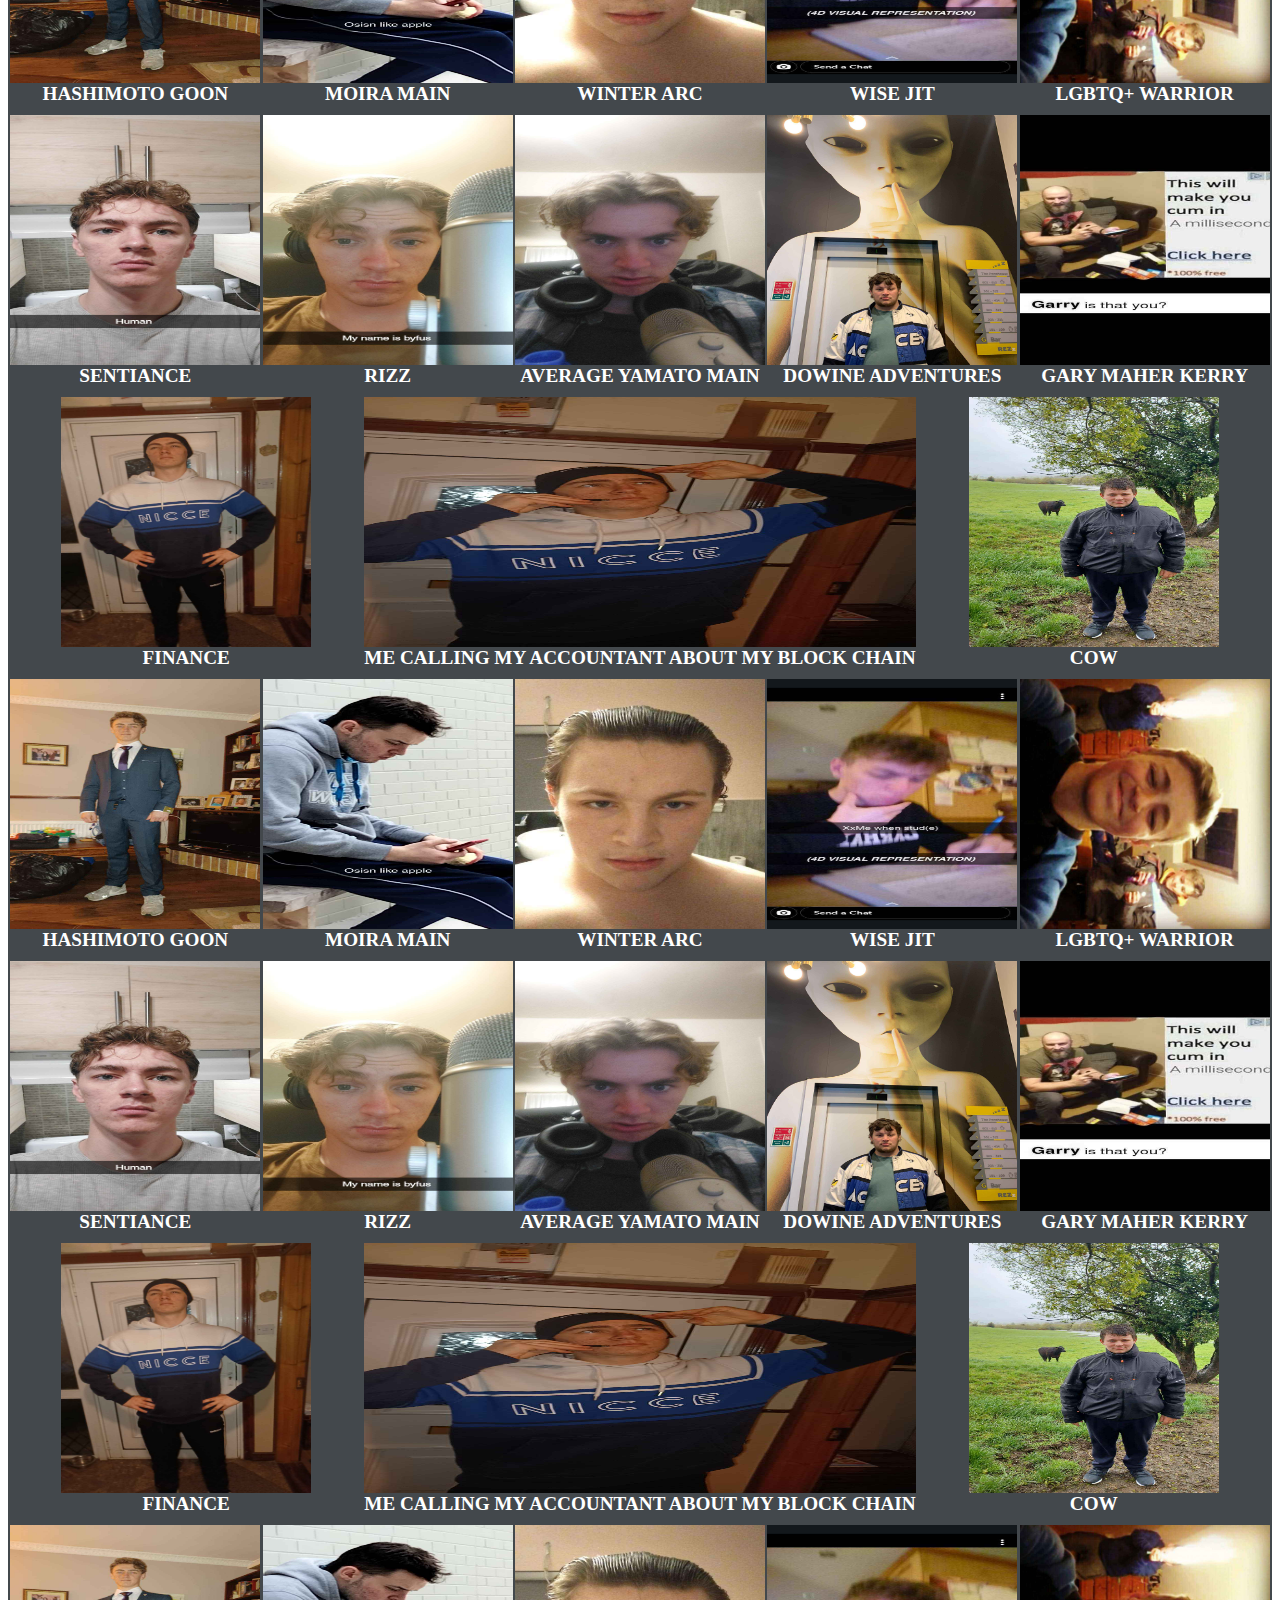
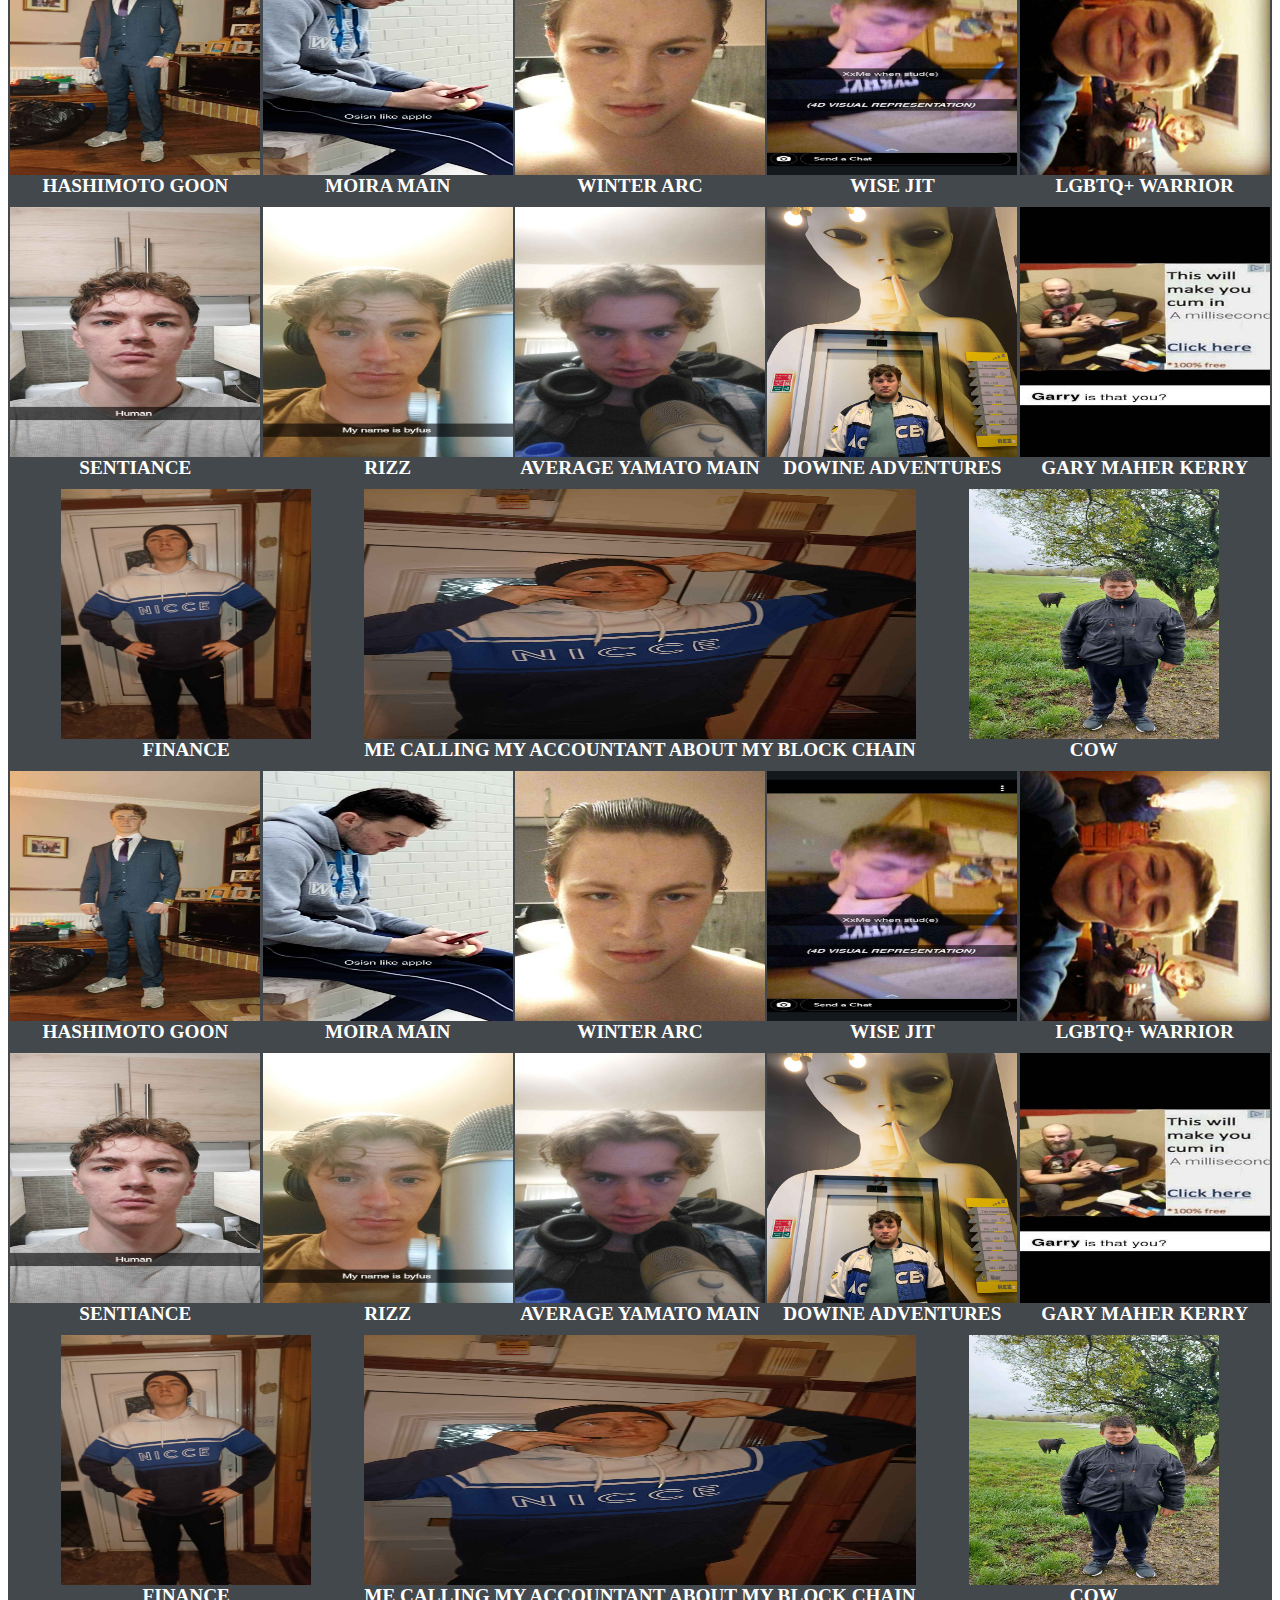
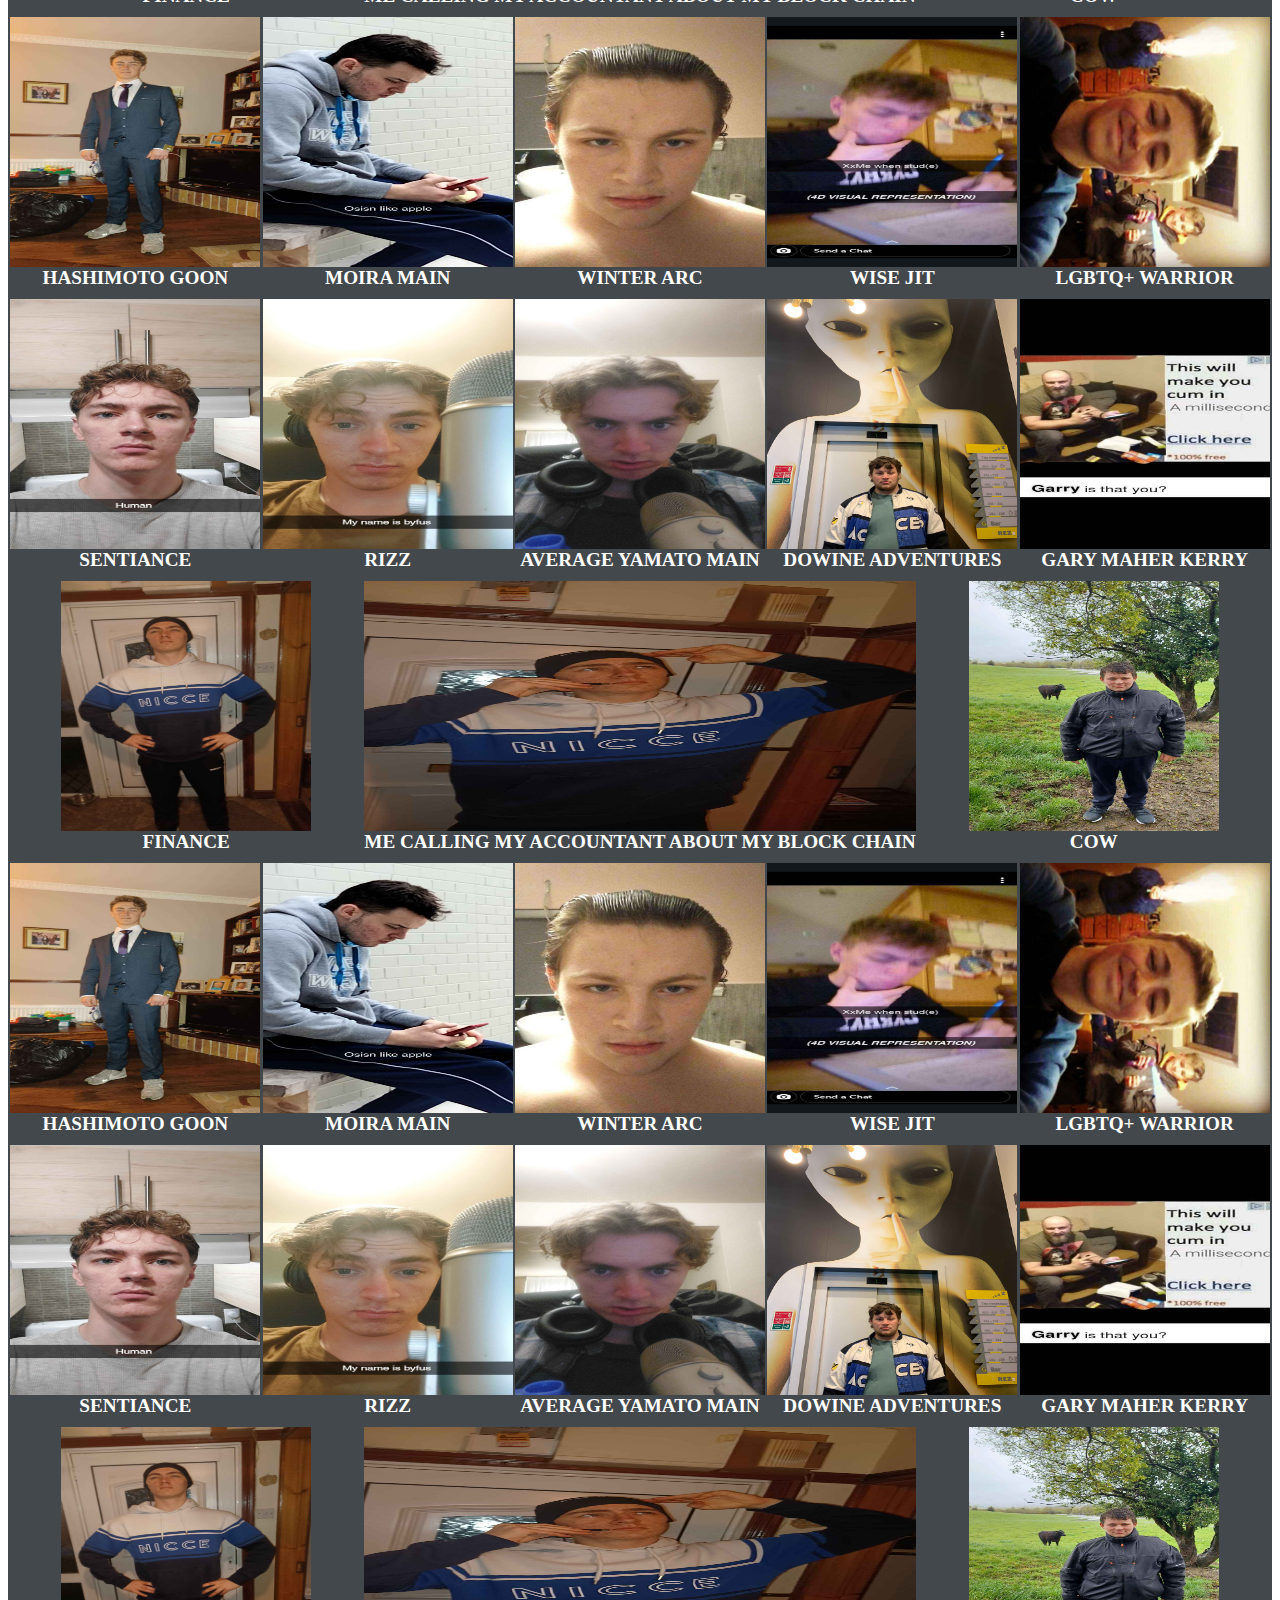
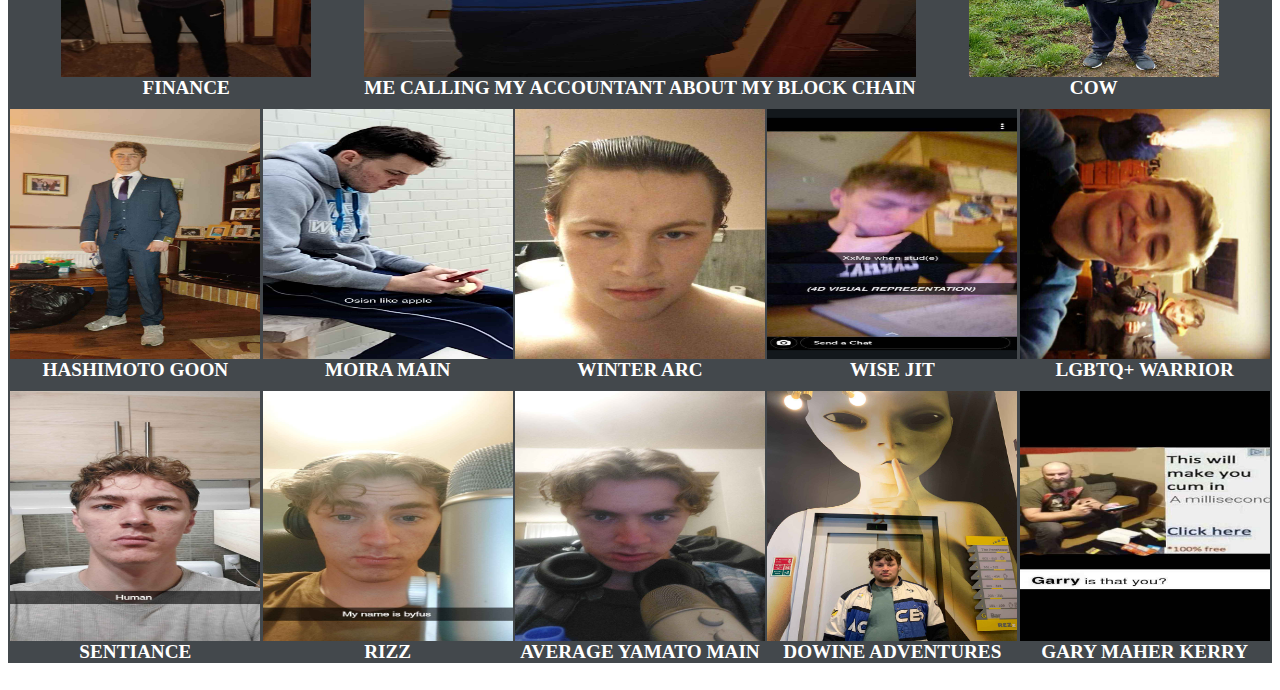
<file: gopMain.html>
<!DOCTYPE html>
<html lang="en">
<head>
    <meta charset="UTF-8">
    <link rel="stylesheet" href="stylesheet.css">
    <meta name="viewport" content="width=device-width, initial-scale=1.0">
    <title>Gop Gaming Coaches</title>
</head>
<body>

    <div class="Header">
        <div class="icon"> <img src="logoeq.png" alt="weetee" width=400px height=62px> </div>
        <div>
            <ul>
                <li><a href="gopMain.html">Home</a></li>
                <li><a href="gopBlog.html">Blog</a></li>
                <li><a href="gopReviews.html">Reviews!</a></li>
                <li><a href="gopProof.html">Proof & Liability check</a></li>
            </ul>
        </div>
    </div>

    <div class="monke">
        <a>Meet: Overwatch</a>
        <div class="monke">
            <div class="holder">
                <img src="bb1.jpg" alt="weetee" width=250px height=250px>
                <a>FINANCE</a>
            </div>
            <div class="holder">
                <img src="bb2.jpg" alt="weetee" width=100% height=250px>
                <a style="text-wrap: 2;">ME CALLING MY ACCOUNTANT ABOUT MY BLOCK CHAIN</a>
            </div>
            <div class="holder">
                <img src="bb3.jpg" alt="weetee" width=250px height=250px>
                <a>COW</a>
            </div>
            <div class="holder">
                <img src="bb4.jpg" alt="weetee" width=250px height=250px>
                <a>HASHIMOTO GOON</a>
            </div>
            <div class="holder">
                <img src="bb5.jpg" alt="weetee" width=250px height=250px>
                <a>MOIRA MAIN</a>
            </div>
            <div class="holder">
                <img src="bb6.jpg" alt="weetee" width=250px height=250px>
                <a>WINTER ARC</a>
            </div>
            <div class="holder">
                <img src="bb7.jpg" alt="weetee" width=250px height=250px>
                <a>WISE JIT</a>
            </div>
            <div class="holder">
                <img src="bb8.jpg" alt="weetee" width=250px height=250px>
                <a>LGBTQ+ WARRIOR</a>
            </div>
            <div class="holder">
                <img src="bb9.jpg" alt="weetee" width=250px height=250px>
                <a>SENTIANCE</a>
            </div>
            <div class="holder">
                <img src="bb10.jpg" alt="weetee" width=250px height=250px>
                <a>RIZZ</a>
            </div>
            <div class="holder">
                <img src="bb11.jpg" alt="weetee" width=250px height=250px>
                <a>AVERAGE YAMATO MAIN</a>
            </div>
            <div class="holder">
                <img src="bb12.jpg" alt="weetee" width=250px height=250px>
                <a>DOWINE ADVENTURES</a>
            </div>
            <div class="holder">
                <img src="mur.jpg" alt="weetee" width=250px height=250px>
                <a>GARY MAHER KERRY</a>
            </div>
            <div class="holder">
                <img src="bb1.jpg" alt="weetee" width=250px height=250px>
                <a>FINANCE</a>
            </div>
            <div class="holder">
                <img src="bb2.jpg" alt="weetee" width=100% height=250px>
                <a style="text-wrap: 2;">ME CALLING MY ACCOUNTANT ABOUT MY BLOCK CHAIN</a>
            </div>
            <div class="holder">
                <img src="bb3.jpg" alt="weetee" width=250px height=250px>
                <a>COW</a>
            </div>
            <div class="holder">
                <img src="bb4.jpg" alt="weetee" width=250px height=250px>
                <a>HASHIMOTO GOON</a>
            </div>
            <div class="holder">
                <img src="bb5.jpg" alt="weetee" width=250px height=250px>
                <a>MOIRA MAIN</a>
            </div>
            <div class="holder">
                <img src="bb6.jpg" alt="weetee" width=250px height=250px>
                <a>WINTER ARC</a>
            </div>
            <div class="holder">
                <img src="bb7.jpg" alt="weetee" width=250px height=250px>
                <a>WISE JIT</a>
            </div>
            <div class="holder">
                <img src="bb8.jpg" alt="weetee" width=250px height=250px>
                <a>LGBTQ+ WARRIOR</a>
            </div>
            <div class="holder">
                <img src="bb9.jpg" alt="weetee" width=250px height=250px>
                <a>SENTIANCE</a>
            </div>
            <div class="holder">
                <img src="bb10.jpg" alt="weetee" width=250px height=250px>
                <a>RIZZ</a>
            </div>
            <div class="holder">
                <img src="bb11.jpg" alt="weetee" width=250px height=250px>
                <a>AVERAGE YAMATO MAIN</a>
            </div>
            <div class="holder">
                <img src="bb12.jpg" alt="weetee" width=250px height=250px>
                <a>DOWINE ADVENTURES</a>
            </div>
            <div class="holder">
                <img src="mur.jpg" alt="weetee" width=250px height=250px>
                <a>GARY MAHER KERRY</a>
            </div>
            <div class="holder">
                <img src="bb1.jpg" alt="weetee" width=250px height=250px>
                <a>FINANCE</a>
            </div>
            <div class="holder">
                <img src="bb2.jpg" alt="weetee" width=100% height=250px>
                <a style="text-wrap: 2;">ME CALLING MY ACCOUNTANT ABOUT MY BLOCK CHAIN</a>
            </div>
            <div class="holder">
                <img src="bb3.jpg" alt="weetee" width=250px height=250px>
                <a>COW</a>
            </div>
            <div class="holder">
                <img src="bb4.jpg" alt="weetee" width=250px height=250px>
                <a>HASHIMOTO GOON</a>
            </div>
            <div class="holder">
                <img src="bb5.jpg" alt="weetee" width=250px height=250px>
                <a>MOIRA MAIN</a>
            </div>
            <div class="holder">
                <img src="bb6.jpg" alt="weetee" width=250px height=250px>
                <a>WINTER ARC</a>
            </div>
            <div class="holder">
                <img src="bb7.jpg" alt="weetee" width=250px height=250px>
                <a>WISE JIT</a>
            </div>
            <div class="holder">
                <img src="bb8.jpg" alt="weetee" width=250px height=250px>
                <a>LGBTQ+ WARRIOR</a>
            </div>
            <div class="holder">
                <img src="bb9.jpg" alt="weetee" width=250px height=250px>
                <a>SENTIANCE</a>
            </div>
            <div class="holder">
                <img src="bb10.jpg" alt="weetee" width=250px height=250px>
                <a>RIZZ</a>
            </div>
            <div class="holder">
                <img src="bb11.jpg" alt="weetee" width=250px height=250px>
                <a>AVERAGE YAMATO MAIN</a>
            </div>
            <div class="holder">
                <img src="bb12.jpg" alt="weetee" width=250px height=250px>
                <a>DOWINE ADVENTURES</a>
            </div>
            <div class="holder">
                <img src="mur.jpg" alt="weetee" width=250px height=250px>
                <a>GARY MAHER KERRY</a>
            </div>
            <div class="holder">
                <img src="bb1.jpg" alt="weetee" width=250px height=250px>
                <a>FINANCE</a>
            </div>
            <div class="holder">
                <img src="bb2.jpg" alt="weetee" width=100% height=250px>
                <a style="text-wrap: 2;">ME CALLING MY ACCOUNTANT ABOUT MY BLOCK CHAIN</a>
            </div>
            <div class="holder">
                <img src="bb3.jpg" alt="weetee" width=250px height=250px>
                <a>COW</a>
            </div>
            <div class="holder">
                <img src="bb4.jpg" alt="weetee" width=250px height=250px>
                <a>HASHIMOTO GOON</a>
            </div>
            <div class="holder">
                <img src="bb5.jpg" alt="weetee" width=250px height=250px>
                <a>MOIRA MAIN</a>
            </div>
            <div class="holder">
                <img src="bb6.jpg" alt="weetee" width=250px height=250px>
                <a>WINTER ARC</a>
            </div>
            <div class="holder">
                <img src="bb7.jpg" alt="weetee" width=250px height=250px>
                <a>WISE JIT</a>
            </div>
            <div class="holder">
                <img src="bb8.jpg" alt="weetee" width=250px height=250px>
                <a>LGBTQ+ WARRIOR</a>
            </div>
            <div class="holder">
                <img src="bb9.jpg" alt="weetee" width=250px height=250px>
                <a>SENTIANCE</a>
            </div>
            <div class="holder">
                <img src="bb10.jpg" alt="weetee" width=250px height=250px>
                <a>RIZZ</a>
            </div>
            <div class="holder">
                <img src="bb11.jpg" alt="weetee" width=250px height=250px>
                <a>AVERAGE YAMATO MAIN</a>
            </div>
            <div class="holder">
                <img src="bb12.jpg" alt="weetee" width=250px height=250px>
                <a>DOWINE ADVENTURES</a>
            </div>
            <div class="holder">
                <img src="mur.jpg" alt="weetee" width=250px height=250px>
                <a>GARY MAHER KERRY</a>
            </div>
            <div class="holder">
                <img src="bb1.jpg" alt="weetee" width=250px height=250px>
                <a>FINANCE</a>
            </div>
            <div class="holder">
                <img src="bb2.jpg" alt="weetee" width=100% height=250px>
                <a style="text-wrap: 2;">ME CALLING MY ACCOUNTANT ABOUT MY BLOCK CHAIN</a>
            </div>
            <div class="holder">
                <img src="bb3.jpg" alt="weetee" width=250px height=250px>
                <a>COW</a>
            </div>
            <div class="holder">
                <img src="bb4.jpg" alt="weetee" width=250px height=250px>
                <a>HASHIMOTO GOON</a>
            </div>
            <div class="holder">
                <img src="bb5.jpg" alt="weetee" width=250px height=250px>
                <a>MOIRA MAIN</a>
            </div>
            <div class="holder">
                <img src="bb6.jpg" alt="weetee" width=250px height=250px>
                <a>WINTER ARC</a>
            </div>
            <div class="holder">
                <img src="bb7.jpg" alt="weetee" width=250px height=250px>
                <a>WISE JIT</a>
            </div>
            <div class="holder">
                <img src="bb8.jpg" alt="weetee" width=250px height=250px>
                <a>LGBTQ+ WARRIOR</a>
            </div>
            <div class="holder">
                <img src="bb9.jpg" alt="weetee" width=250px height=250px>
                <a>SENTIANCE</a>
            </div>
            <div class="holder">
                <img src="bb10.jpg" alt="weetee" width=250px height=250px>
                <a>RIZZ</a>
            </div>
            <div class="holder">
                <img src="bb11.jpg" alt="weetee" width=250px height=250px>
                <a>AVERAGE YAMATO MAIN</a>
            </div>
            <div class="holder">
                <img src="bb12.jpg" alt="weetee" width=250px height=250px>
                <a>DOWINE ADVENTURES</a>
            </div>
            <div class="holder">
                <img src="mur.jpg" alt="weetee" width=250px height=250px>
                <a>GARY MAHER KERRY</a>
            </div>
            <div class="holder">
                <img src="bb1.jpg" alt="weetee" width=250px height=250px>
                <a>FINANCE</a>
            </div>
            <div class="holder">
                <img src="bb2.jpg" alt="weetee" width=100% height=250px>
                <a style="text-wrap: 2;">ME CALLING MY ACCOUNTANT ABOUT MY BLOCK CHAIN</a>
            </div>
            <div class="holder">
                <img src="bb3.jpg" alt="weetee" width=250px height=250px>
                <a>COW</a>
            </div>
            <div class="holder">
                <img src="bb4.jpg" alt="weetee" width=250px height=250px>
                <a>HASHIMOTO GOON</a>
            </div>
            <div class="holder">
                <img src="bb5.jpg" alt="weetee" width=250px height=250px>
                <a>MOIRA MAIN</a>
            </div>
            <div class="holder">
                <img src="bb6.jpg" alt="weetee" width=250px height=250px>
                <a>WINTER ARC</a>
            </div>
            <div class="holder">
                <img src="bb7.jpg" alt="weetee" width=250px height=250px>
                <a>WISE JIT</a>
            </div>
            <div class="holder">
                <img src="bb8.jpg" alt="weetee" width=250px height=250px>
                <a>LGBTQ+ WARRIOR</a>
            </div>
            <div class="holder">
                <img src="bb9.jpg" alt="weetee" width=250px height=250px>
                <a>SENTIANCE</a>
            </div>
            <div class="holder">
                <img src="bb10.jpg" alt="weetee" width=250px height=250px>
                <a>RIZZ</a>
            </div>
            <div class="holder">
                <img src="bb11.jpg" alt="weetee" width=250px height=250px>
                <a>AVERAGE YAMATO MAIN</a>
            </div>
            <div class="holder">
                <img src="bb12.jpg" alt="weetee" width=250px height=250px>
                <a>DOWINE ADVENTURES</a>
            </div>
            <div class="holder">
                <img src="mur.jpg" alt="weetee" width=250px height=250px>
                <a>GARY MAHER KERRY</a>
            </div>
            <div class="holder">
                <img src="bb1.jpg" alt="weetee" width=250px height=250px>
                <a>FINANCE</a>
            </div>
            <div class="holder">
                <img src="bb2.jpg" alt="weetee" width=100% height=250px>
                <a style="text-wrap: 2;">ME CALLING MY ACCOUNTANT ABOUT MY BLOCK CHAIN</a>
            </div>
            <div class="holder">
                <img src="bb3.jpg" alt="weetee" width=250px height=250px>
                <a>COW</a>
            </div>
            <div class="holder">
                <img src="bb4.jpg" alt="weetee" width=250px height=250px>
                <a>HASHIMOTO GOON</a>
            </div>
            <div class="holder">
                <img src="bb5.jpg" alt="weetee" width=250px height=250px>
                <a>MOIRA MAIN</a>
            </div>
            <div class="holder">
                <img src="bb6.jpg" alt="weetee" width=250px height=250px>
                <a>WINTER ARC</a>
            </div>
            <div class="holder">
                <img src="bb7.jpg" alt="weetee" width=250px height=250px>
                <a>WISE JIT</a>
            </div>
            <div class="holder">
                <img src="bb8.jpg" alt="weetee" width=250px height=250px>
                <a>LGBTQ+ WARRIOR</a>
            </div>
            <div class="holder">
                <img src="bb9.jpg" alt="weetee" width=250px height=250px>
                <a>SENTIANCE</a>
            </div>
            <div class="holder">
                <img src="bb10.jpg" alt="weetee" width=250px height=250px>
                <a>RIZZ</a>
            </div>
            <div class="holder">
                <img src="bb11.jpg" alt="weetee" width=250px height=250px>
                <a>AVERAGE YAMATO MAIN</a>
            </div>
            <div class="holder">
                <img src="bb12.jpg" alt="weetee" width=250px height=250px>
                <a>DOWINE ADVENTURES</a>
            </div>
            <div class="holder">
                <img src="mur.jpg" alt="weetee" width=250px height=250px>
                <a>GARY MAHER KERRY</a>
            </div>
            <div class="holder">
                <img src="bb1.jpg" alt="weetee" width=250px height=250px>
                <a>FINANCE</a>
            </div>
            <div class="holder">
                <img src="bb2.jpg" alt="weetee" width=100% height=250px>
                <a style="text-wrap: 2;">ME CALLING MY ACCOUNTANT ABOUT MY BLOCK CHAIN</a>
            </div>
            <div class="holder">
                <img src="bb3.jpg" alt="weetee" width=250px height=250px>
                <a>COW</a>
            </div>
            <div class="holder">
                <img src="bb4.jpg" alt="weetee" width=250px height=250px>
                <a>HASHIMOTO GOON</a>
            </div>
            <div class="holder">
                <img src="bb5.jpg" alt="weetee" width=250px height=250px>
                <a>MOIRA MAIN</a>
            </div>
            <div class="holder">
                <img src="bb6.jpg" alt="weetee" width=250px height=250px>
                <a>WINTER ARC</a>
            </div>
            <div class="holder">
                <img src="bb7.jpg" alt="weetee" width=250px height=250px>
                <a>WISE JIT</a>
            </div>
            <div class="holder">
                <img src="bb8.jpg" alt="weetee" width=250px height=250px>
                <a>LGBTQ+ WARRIOR</a>
            </div>
            <div class="holder">
                <img src="bb9.jpg" alt="weetee" width=250px height=250px>
                <a>SENTIANCE</a>
            </div>
            <div class="holder">
                <img src="bb10.jpg" alt="weetee" width=250px height=250px>
                <a>RIZZ</a>
            </div>
            <div class="holder">
                <img src="bb11.jpg" alt="weetee" width=250px height=250px>
                <a>AVERAGE YAMATO MAIN</a>
            </div>
            <div class="holder">
                <img src="bb12.jpg" alt="weetee" width=250px height=250px>
                <a>DOWINE ADVENTURES</a>
            </div>
            <div class="holder">
                <img src="mur.jpg" alt="weetee" width=250px height=250px>
                <a>GARY MAHER KERRY</a>
            </div>
            <div class="holder">
                <img src="bb1.jpg" alt="weetee" width=250px height=250px>
                <a>FINANCE</a>
            </div>
            <div class="holder">
                <img src="bb2.jpg" alt="weetee" width=100% height=250px>
                <a style="text-wrap: 2;">ME CALLING MY ACCOUNTANT ABOUT MY BLOCK CHAIN</a>
            </div>
            <div class="holder">
                <img src="bb3.jpg" alt="weetee" width=250px height=250px>
                <a>COW</a>
            </div>
            <div class="holder">
                <img src="bb4.jpg" alt="weetee" width=250px height=250px>
                <a>HASHIMOTO GOON</a>
            </div>
            <div class="holder">
                <img src="bb5.jpg" alt="weetee" width=250px height=250px>
                <a>MOIRA MAIN</a>
            </div>
            <div class="holder">
                <img src="bb6.jpg" alt="weetee" width=250px height=250px>
                <a>WINTER ARC</a>
            </div>
            <div class="holder">
                <img src="bb7.jpg" alt="weetee" width=250px height=250px>
                <a>WISE JIT</a>
            </div>
            <div class="holder">
                <img src="bb8.jpg" alt="weetee" width=250px height=250px>
                <a>LGBTQ+ WARRIOR</a>
            </div>
            <div class="holder">
                <img src="bb9.jpg" alt="weetee" width=250px height=250px>
                <a>SENTIANCE</a>
            </div>
            <div class="holder">
                <img src="bb10.jpg" alt="weetee" width=250px height=250px>
                <a>RIZZ</a>
            </div>
            <div class="holder">
                <img src="bb11.jpg" alt="weetee" width=250px height=250px>
                <a>AVERAGE YAMATO MAIN</a>
            </div>
            <div class="holder">
                <img src="bb12.jpg" alt="weetee" width=250px height=250px>
                <a>DOWINE ADVENTURES</a>
            </div>
            <div class="holder">
                <img src="mur.jpg" alt="weetee" width=250px height=250px>
                <a>GARY MAHER KERRY</a>
            </div>
            <div class="holder">
                <img src="bb1.jpg" alt="weetee" width=250px height=250px>
                <a>FINANCE</a>
            </div>
            <div class="holder">
                <img src="bb2.jpg" alt="weetee" width=100% height=250px>
                <a style="text-wrap: 2;">ME CALLING MY ACCOUNTANT ABOUT MY BLOCK CHAIN</a>
            </div>
            <div class="holder">
                <img src="bb3.jpg" alt="weetee" width=250px height=250px>
                <a>COW</a>
            </div>
            <div class="holder">
                <img src="bb4.jpg" alt="weetee" width=250px height=250px>
                <a>HASHIMOTO GOON</a>
            </div>
            <div class="holder">
                <img src="bb5.jpg" alt="weetee" width=250px height=250px>
                <a>MOIRA MAIN</a>
            </div>
            <div class="holder">
                <img src="bb6.jpg" alt="weetee" width=250px height=250px>
                <a>WINTER ARC</a>
            </div>
            <div class="holder">
                <img src="bb7.jpg" alt="weetee" width=250px height=250px>
                <a>WISE JIT</a>
            </div>
            <div class="holder">
                <img src="bb8.jpg" alt="weetee" width=250px height=250px>
                <a>LGBTQ+ WARRIOR</a>
            </div>
            <div class="holder">
                <img src="bb9.jpg" alt="weetee" width=250px height=250px>
                <a>SENTIANCE</a>
            </div>
            <div class="holder">
                <img src="bb10.jpg" alt="weetee" width=250px height=250px>
                <a>RIZZ</a>
            </div>
            <div class="holder">
                <img src="bb11.jpg" alt="weetee" width=250px height=250px>
                <a>AVERAGE YAMATO MAIN</a>
            </div>
            <div class="holder">
                <img src="bb12.jpg" alt="weetee" width=250px height=250px>
                <a>DOWINE ADVENTURES</a>
            </div>
            <div class="holder">
                <img src="mur.jpg" alt="weetee" width=250px height=250px>
                <a>GARY MAHER KERRY</a>
            </div>
            <div class="holder">
                <img src="bb1.jpg" alt="weetee" width=250px height=250px>
                <a>FINANCE</a>
            </div>
            <div class="holder">
                <img src="bb2.jpg" alt="weetee" width=100% height=250px>
                <a style="text-wrap: 2;">ME CALLING MY ACCOUNTANT ABOUT MY BLOCK CHAIN</a>
            </div>
            <div class="holder">
                <img src="bb3.jpg" alt="weetee" width=250px height=250px>
                <a>COW</a>
            </div>
            <div class="holder">
                <img src="bb4.jpg" alt="weetee" width=250px height=250px>
                <a>HASHIMOTO GOON</a>
            </div>
            <div class="holder">
                <img src="bb5.jpg" alt="weetee" width=250px height=250px>
                <a>MOIRA MAIN</a>
            </div>
            <div class="holder">
                <img src="bb6.jpg" alt="weetee" width=250px height=250px>
                <a>WINTER ARC</a>
            </div>
            <div class="holder">
                <img src="bb7.jpg" alt="weetee" width=250px height=250px>
                <a>WISE JIT</a>
            </div>
            <div class="holder">
                <img src="bb8.jpg" alt="weetee" width=250px height=250px>
                <a>LGBTQ+ WARRIOR</a>
            </div>
            <div class="holder">
                <img src="bb9.jpg" alt="weetee" width=250px height=250px>
                <a>SENTIANCE</a>
            </div>
            <div class="holder">
                <img src="bb10.jpg" alt="weetee" width=250px height=250px>
                <a>RIZZ</a>
            </div>
            <div class="holder">
                <img src="bb11.jpg" alt="weetee" width=250px height=250px>
                <a>AVERAGE YAMATO MAIN</a>
            </div>
            <div class="holder">
                <img src="bb12.jpg" alt="weetee" width=250px height=250px>
                <a>DOWINE ADVENTURES</a>
            </div>
            <div class="holder">
                <img src="mur.jpg" alt="weetee" width=250px height=250px>
                <a>GARY MAHER KERRY</a>
            </div>
            <div class="holder">
                <img src="bb1.jpg" alt="weetee" width=250px height=250px>
                <a>FINANCE</a>
            </div>
            <div class="holder">
                <img src="bb2.jpg" alt="weetee" width=100% height=250px>
                <a style="text-wrap: 2;">ME CALLING MY ACCOUNTANT ABOUT MY BLOCK CHAIN</a>
            </div>
            <div class="holder">
                <img src="bb3.jpg" alt="weetee" width=250px height=250px>
                <a>COW</a>
            </div>
            <div class="holder">
                <img src="bb4.jpg" alt="weetee" width=250px height=250px>
                <a>HASHIMOTO GOON</a>
            </div>
            <div class="holder">
                <img src="bb5.jpg" alt="weetee" width=250px height=250px>
                <a>MOIRA MAIN</a>
            </div>
            <div class="holder">
                <img src="bb6.jpg" alt="weetee" width=250px height=250px>
                <a>WINTER ARC</a>
            </div>
            <div class="holder">
                <img src="bb7.jpg" alt="weetee" width=250px height=250px>
                <a>WISE JIT</a>
            </div>
            <div class="holder">
                <img src="bb8.jpg" alt="weetee" width=250px height=250px>
                <a>LGBTQ+ WARRIOR</a>
            </div>
            <div class="holder">
                <img src="bb9.jpg" alt="weetee" width=250px height=250px>
                <a>SENTIANCE</a>
            </div>
            <div class="holder">
                <img src="bb10.jpg" alt="weetee" width=250px height=250px>
                <a>RIZZ</a>
            </div>
            <div class="holder">
                <img src="bb11.jpg" alt="weetee" width=250px height=250px>
                <a>AVERAGE YAMATO MAIN</a>
            </div>
            <div class="holder">
                <img src="bb12.jpg" alt="weetee" width=250px height=250px>
                <a>DOWINE ADVENTURES</a>
            </div>
            <div class="holder">
                <img src="mur.jpg" alt="weetee" width=250px height=250px>
                <a>GARY MAHER KERRY</a>
            </div>
        </div>
    </div>

    <div>

    </div>
    
</body>
</html>
</file>
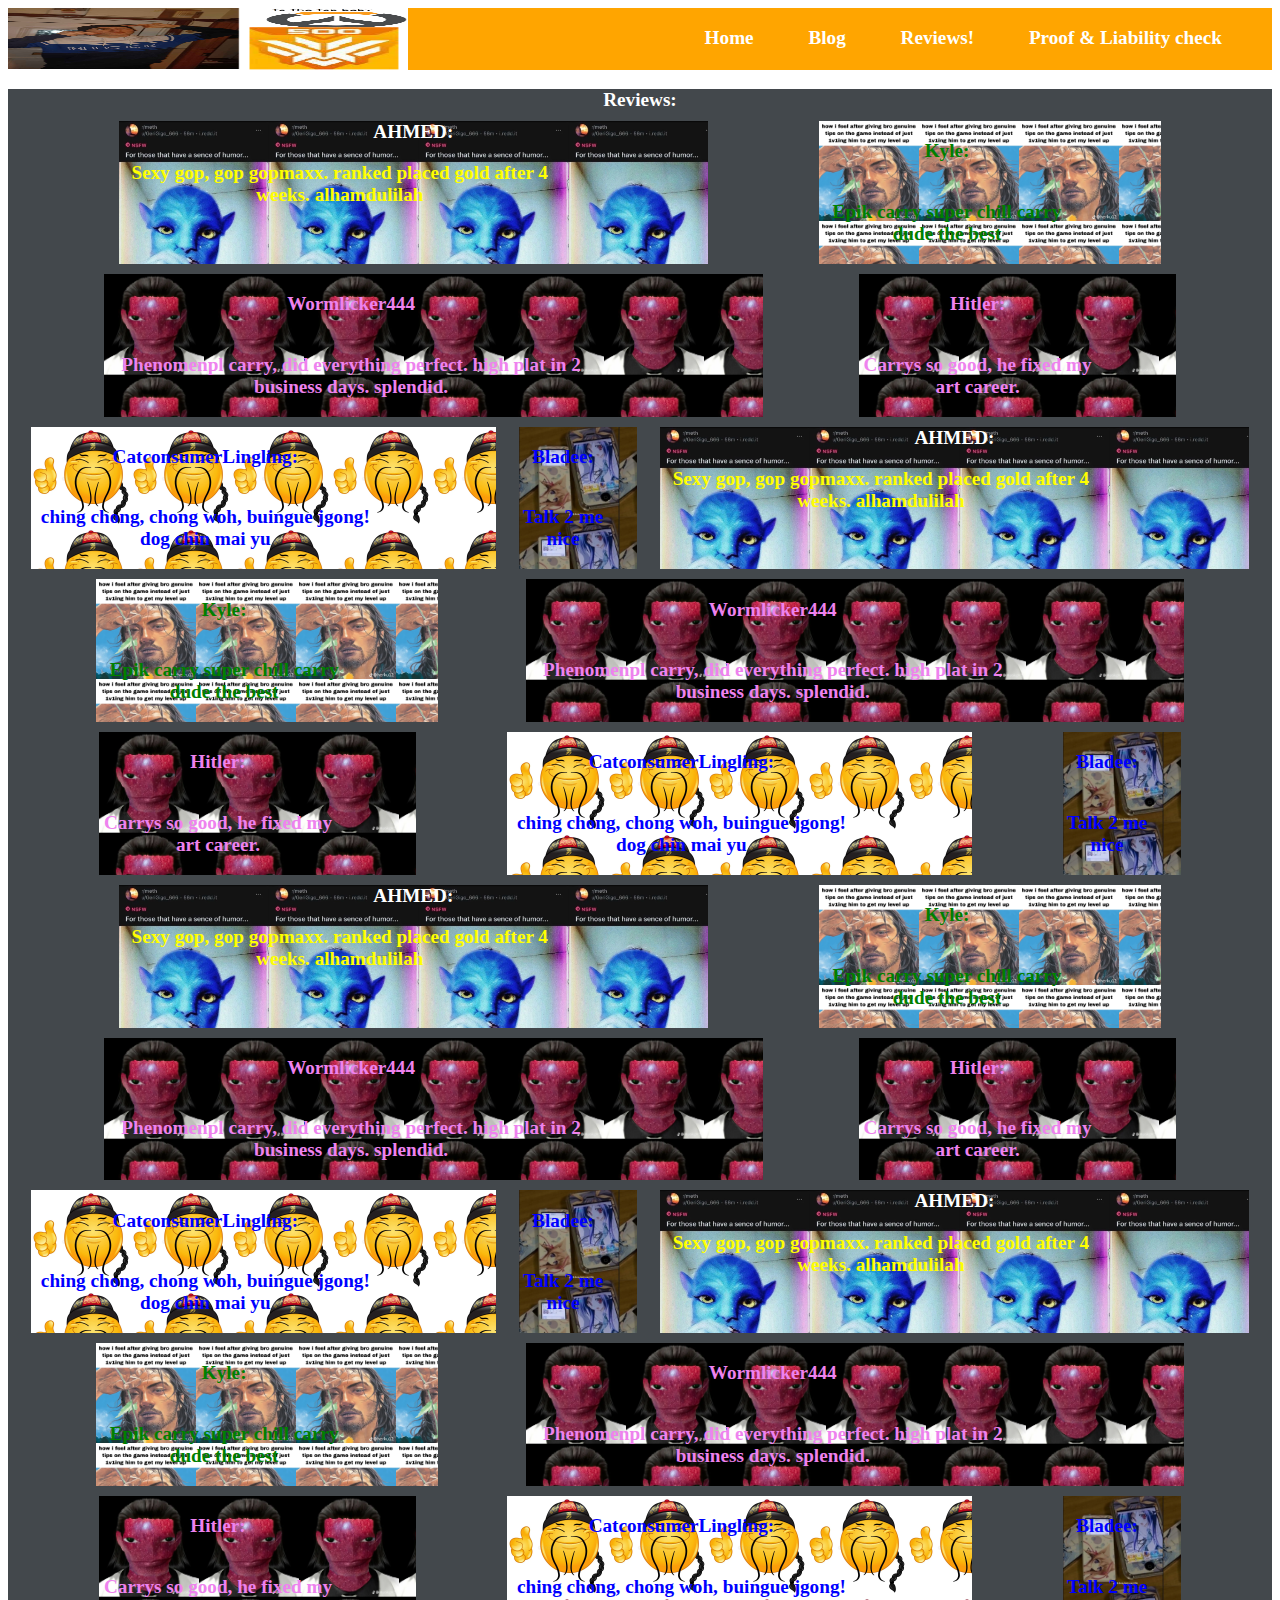
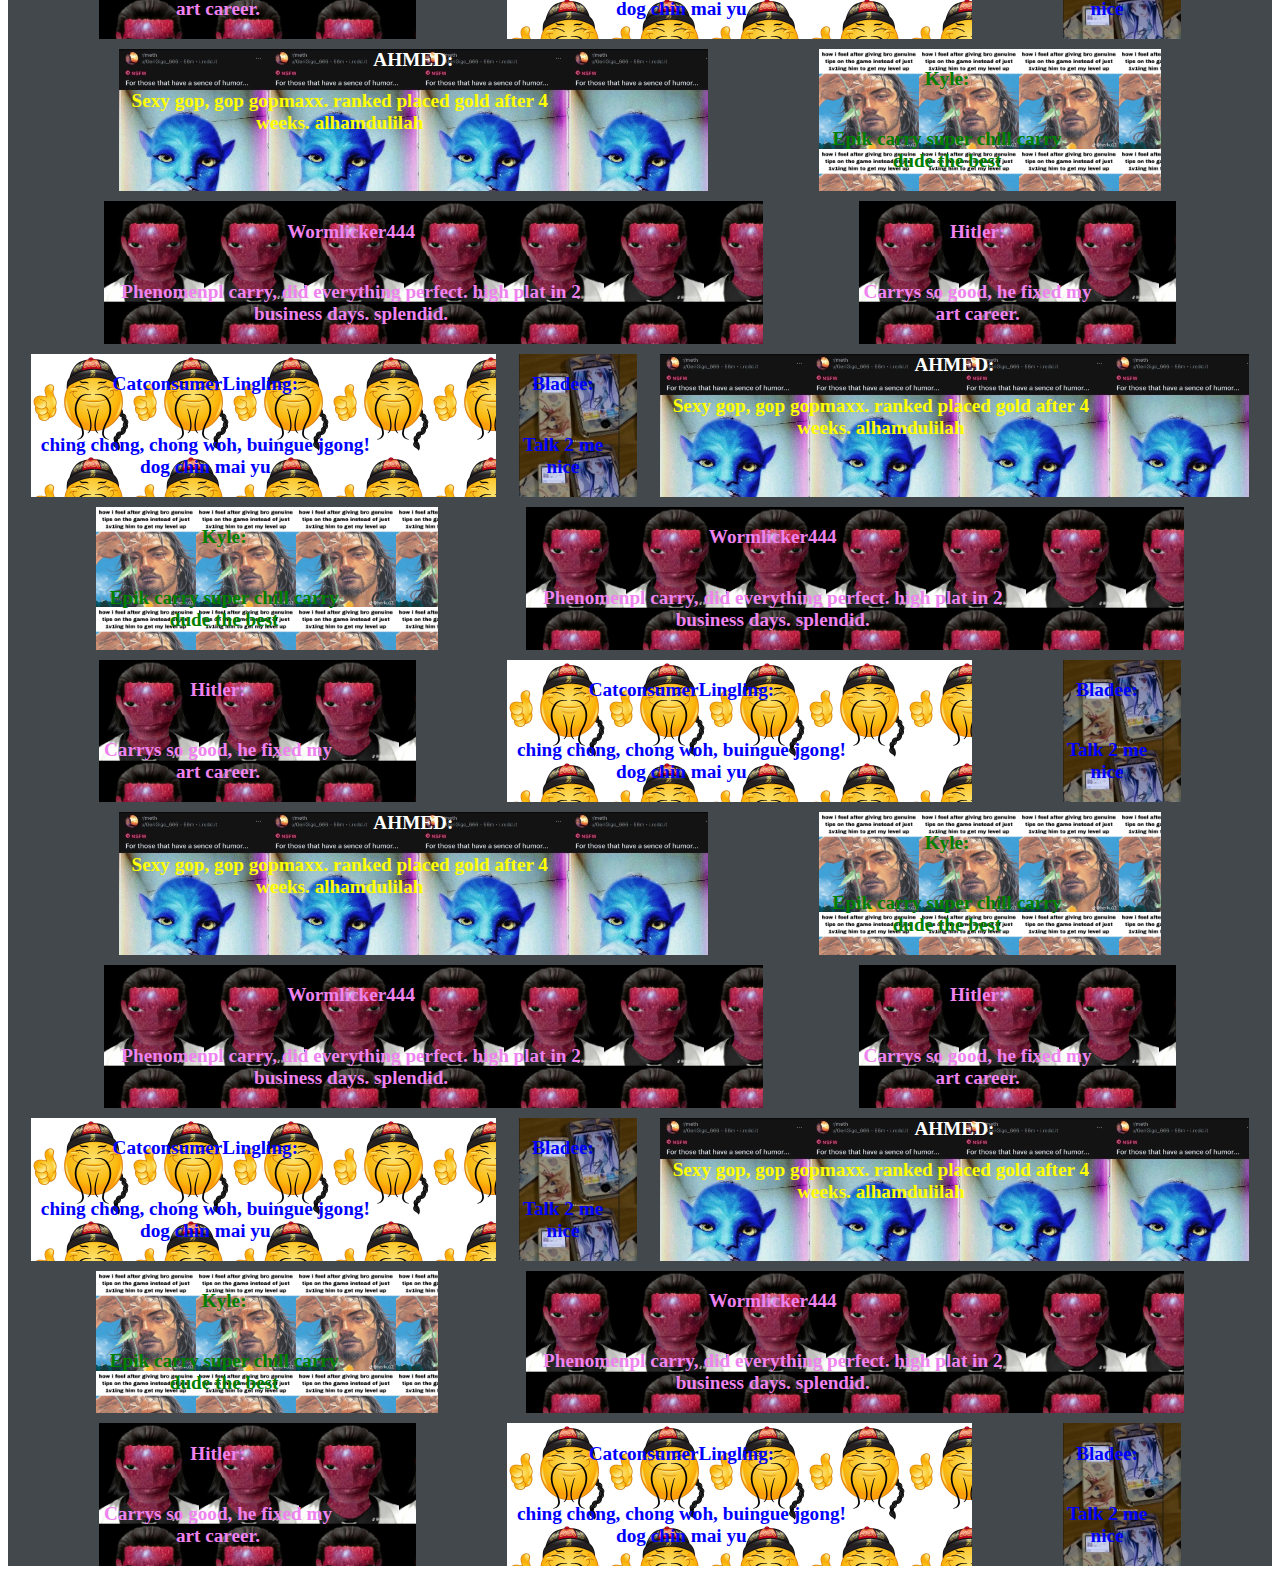
<file: gopReviews.html>
<!DOCTYPE html>
<html lang="en">
<head>
    <meta charset="UTF-8">
    <link rel="stylesheet" href="stylesheet.css">
    <meta name="viewport" content="width=device-width, initial-scale=1.0">
    <title>Gop Gaming Coaches</title>
</head>
<body>

    <div class="Header">
        <div class="icon"> <img src="logoeq.png" alt="weetee" width=400px height=62px> </div>
        <div>
            <ul>
                <li><a href="index.html">Home</a></li>
                <li><a href="gopBlog.html">Blog</a></li>
                <li><a href="gopReviews.html">Reviews!</a></li>
                <li><a href="gopProof.html">Proof & Liability check</a></li>
            </ul>
        </div>
    </div>

    <div class="monke">
        <a>Reviews:</a>
        <div class="monke">
            <div class="holder" style="background-image: url(rrq.png); background-size: 150px; color: yellow; font-weight: bold;">
                <a>AHMED:</a>
                <p>Sexy gop, gop gopmaxx. ranked placed gold after 4 weeks. alhamdulilah</p>
            </div>
            <div class="holder" style="background-image: url(rq1.png); background-size: 100px; color: green; font-weight: bold;">
                <p>Kyle:</p>
                <p>Epik carry super chill carry dude the best</p>
            </div>
            <div class="holder" style="background-image: url(weq.png); background-size: 100px; color: violet; font-weight: bold;" >
                <p>Wormlicker444</p>
                <p>Phenomenpl carry, did everything perfect. high plat in 2 business days. splendid.</p>
            </div>
            <div class="holder" style="background-image: url(weq.png); background-size: 100px; color: violet; font-weight: bold;">
                <p>Hitler:</p>
                <p>Carrys so good, he fixed my art career.</p>
            </div>
            <div class="holder" style="background-image: url(qqer.jpg); background-size: 100px; color: blue;">
                <p>CatconsumerLingling:</p>
                <p>ching chong, chong woh, buingue jgong! dog chin mai yu</p>
            </div>
            <div class="holder" style="background-image: url(rrrr.png); background-size: 100px; color: blue;">
                <p>Bladee:</p>
                <p>Talk 2 me nice</p>
            </div>
            <div class="holder" style="background-image: url(rrq.png); background-size: 150px; color: yellow; font-weight: bold;">
                <a>AHMED:</a>
                <p>Sexy gop, gop gopmaxx. ranked placed gold after 4 weeks. alhamdulilah</p>
            </div>
            <div class="holder" style="background-image: url(rq1.png); background-size: 100px; color: green; font-weight: bold;">
                <p>Kyle:</p>
                <p>Epik carry super chill carry dude the best</p>
            </div>
            <div class="holder" style="background-image: url(weq.png); background-size: 100px; color: violet; font-weight: bold;" >
                <p>Wormlicker444</p>
                <p>Phenomenpl carry, did everything perfect. high plat in 2 business days. splendid.</p>
            </div>
            <div class="holder" style="background-image: url(weq.png); background-size: 100px; color: violet; font-weight: bold;">
                <p>Hitler:</p>
                <p>Carrys so good, he fixed my art career.</p>
            </div>
            <div class="holder" style="background-image: url(qqer.jpg); background-size: 100px; color: blue;">
                <p>CatconsumerLingling:</p>
                <p>ching chong, chong woh, buingue jgong! dog chin mai yu</p>
            </div>
            <div class="holder" style="background-image: url(rrrr.png); background-size: 100px; color: blue;">
                <p>Bladee:</p>
                <p>Talk 2 me nice</p>
            </div>
            <div class="holder" style="background-image: url(rrq.png); background-size: 150px; color: yellow; font-weight: bold;">
                <a>AHMED:</a>
                <p>Sexy gop, gop gopmaxx. ranked placed gold after 4 weeks. alhamdulilah</p>
            </div>
            <div class="holder" style="background-image: url(rq1.png); background-size: 100px; color: green; font-weight: bold;">
                <p>Kyle:</p>
                <p>Epik carry super chill carry dude the best</p>
            </div>
            <div class="holder" style="background-image: url(weq.png); background-size: 100px; color: violet; font-weight: bold;" >
                <p>Wormlicker444</p>
                <p>Phenomenpl carry, did everything perfect. high plat in 2 business days. splendid.</p>
            </div>
            <div class="holder" style="background-image: url(weq.png); background-size: 100px; color: violet; font-weight: bold;">
                <p>Hitler:</p>
                <p>Carrys so good, he fixed my art career.</p>
            </div>
            <div class="holder" style="background-image: url(qqer.jpg); background-size: 100px; color: blue;">
                <p>CatconsumerLingling:</p>
                <p>ching chong, chong woh, buingue jgong! dog chin mai yu</p>
            </div>
            <div class="holder" style="background-image: url(rrrr.png); background-size: 100px; color: blue;">
                <p>Bladee:</p>
                <p>Talk 2 me nice</p>
            </div>
            <div class="holder" style="background-image: url(rrq.png); background-size: 150px; color: yellow; font-weight: bold;">
                <a>AHMED:</a>
                <p>Sexy gop, gop gopmaxx. ranked placed gold after 4 weeks. alhamdulilah</p>
            </div>
            <div class="holder" style="background-image: url(rq1.png); background-size: 100px; color: green; font-weight: bold;">
                <p>Kyle:</p>
                <p>Epik carry super chill carry dude the best</p>
            </div>
            <div class="holder" style="background-image: url(weq.png); background-size: 100px; color: violet; font-weight: bold;" >
                <p>Wormlicker444</p>
                <p>Phenomenpl carry, did everything perfect. high plat in 2 business days. splendid.</p>
            </div>
            <div class="holder" style="background-image: url(weq.png); background-size: 100px; color: violet; font-weight: bold;">
                <p>Hitler:</p>
                <p>Carrys so good, he fixed my art career.</p>
            </div>
            <div class="holder" style="background-image: url(qqer.jpg); background-size: 100px; color: blue;">
                <p>CatconsumerLingling:</p>
                <p>ching chong, chong woh, buingue jgong! dog chin mai yu</p>
            </div>
            <div class="holder" style="background-image: url(rrrr.png); background-size: 100px; color: blue;">
                <p>Bladee:</p>
                <p>Talk 2 me nice</p>
            </div>
            <div class="holder" style="background-image: url(rrq.png); background-size: 150px; color: yellow; font-weight: bold;">
                <a>AHMED:</a>
                <p>Sexy gop, gop gopmaxx. ranked placed gold after 4 weeks. alhamdulilah</p>
            </div>
            <div class="holder" style="background-image: url(rq1.png); background-size: 100px; color: green; font-weight: bold;">
                <p>Kyle:</p>
                <p>Epik carry super chill carry dude the best</p>
            </div>
            <div class="holder" style="background-image: url(weq.png); background-size: 100px; color: violet; font-weight: bold;" >
                <p>Wormlicker444</p>
                <p>Phenomenpl carry, did everything perfect. high plat in 2 business days. splendid.</p>
            </div>
            <div class="holder" style="background-image: url(weq.png); background-size: 100px; color: violet; font-weight: bold;">
                <p>Hitler:</p>
                <p>Carrys so good, he fixed my art career.</p>
            </div>
            <div class="holder" style="background-image: url(qqer.jpg); background-size: 100px; color: blue;">
                <p>CatconsumerLingling:</p>
                <p>ching chong, chong woh, buingue jgong! dog chin mai yu</p>
            </div>
            <div class="holder" style="background-image: url(rrrr.png); background-size: 100px; color: blue;">
                <p>Bladee:</p>
                <p>Talk 2 me nice</p>
            </div>
            <div class="holder" style="background-image: url(rrq.png); background-size: 150px; color: yellow; font-weight: bold;">
                <a>AHMED:</a>
                <p>Sexy gop, gop gopmaxx. ranked placed gold after 4 weeks. alhamdulilah</p>
            </div>
            <div class="holder" style="background-image: url(rq1.png); background-size: 100px; color: green; font-weight: bold;">
                <p>Kyle:</p>
                <p>Epik carry super chill carry dude the best</p>
            </div>
            <div class="holder" style="background-image: url(weq.png); background-size: 100px; color: violet; font-weight: bold;" >
                <p>Wormlicker444</p>
                <p>Phenomenpl carry, did everything perfect. high plat in 2 business days. splendid.</p>
            </div>
            <div class="holder" style="background-image: url(weq.png); background-size: 100px; color: violet; font-weight: bold;">
                <p>Hitler:</p>
                <p>Carrys so good, he fixed my art career.</p>
            </div>
            <div class="holder" style="background-image: url(qqer.jpg); background-size: 100px; color: blue;">
                <p>CatconsumerLingling:</p>
                <p>ching chong, chong woh, buingue jgong! dog chin mai yu</p>
            </div>
            <div class="holder" style="background-image: url(rrrr.png); background-size: 100px; color: blue;">
                <p>Bladee:</p>
                <p>Talk 2 me nice</p>
            </div>
            <div class="holder" style="background-image: url(rrq.png); background-size: 150px; color: yellow; font-weight: bold;">
                <a>AHMED:</a>
                <p>Sexy gop, gop gopmaxx. ranked placed gold after 4 weeks. alhamdulilah</p>
            </div>
            <div class="holder" style="background-image: url(rq1.png); background-size: 100px; color: green; font-weight: bold;">
                <p>Kyle:</p>
                <p>Epik carry super chill carry dude the best</p>
            </div>
            <div class="holder" style="background-image: url(weq.png); background-size: 100px; color: violet; font-weight: bold;" >
                <p>Wormlicker444</p>
                <p>Phenomenpl carry, did everything perfect. high plat in 2 business days. splendid.</p>
            </div>
            <div class="holder" style="background-image: url(weq.png); background-size: 100px; color: violet; font-weight: bold;">
                <p>Hitler:</p>
                <p>Carrys so good, he fixed my art career.</p>
            </div>
            <div class="holder" style="background-image: url(qqer.jpg); background-size: 100px; color: blue;">
                <p>CatconsumerLingling:</p>
                <p>ching chong, chong woh, buingue jgong! dog chin mai yu</p>
            </div>
            <div class="holder" style="background-image: url(rrrr.png); background-size: 100px; color: blue;">
                <p>Bladee:</p>
                <p>Talk 2 me nice</p>
            </div>
            <div class="holder" style="background-image: url(rrq.png); background-size: 150px; color: yellow; font-weight: bold;">
                <a>AHMED:</a>
                <p>Sexy gop, gop gopmaxx. ranked placed gold after 4 weeks. alhamdulilah</p>
            </div>
            <div class="holder" style="background-image: url(rq1.png); background-size: 100px; color: green; font-weight: bold;">
                <p>Kyle:</p>
                <p>Epik carry super chill carry dude the best</p>
            </div>
            <div class="holder" style="background-image: url(weq.png); background-size: 100px; color: violet; font-weight: bold;" >
                <p>Wormlicker444</p>
                <p>Phenomenpl carry, did everything perfect. high plat in 2 business days. splendid.</p>
            </div>
            <div class="holder" style="background-image: url(weq.png); background-size: 100px; color: violet; font-weight: bold;">
                <p>Hitler:</p>
                <p>Carrys so good, he fixed my art career.</p>
            </div>
            <div class="holder" style="background-image: url(qqer.jpg); background-size: 100px; color: blue;">
                <p>CatconsumerLingling:</p>
                <p>ching chong, chong woh, buingue jgong! dog chin mai yu</p>
            </div>
            <div class="holder" style="background-image: url(rrrr.png); background-size: 100px; color: blue;">
                <p>Bladee:</p>
                <p>Talk 2 me nice</p>
            </div>
            
        </div>
    </div>
    
</body>
</html>
</file>
<file: stylesheet.css>
.Header{
    display: flex;
    justify-content: space-between;
    background-color: #FFA500;
    color: white;
    font-size: 1.2rem;
    font-family: "Comic Sans MS", "Comic Sans", cursive;
    font-weight: 900;
}
.icon{
    display: flex;
    align-items: center;
    margin-left: 50px;
    margin: 0;
    border: 0;
    padding: 0;
    
}
.holder{
    display: flex;
    flex-direction: column;
    flex-wrap: wrap;
    text-align: center;
}

.monke{
    display: flex;
    flex-wrap: wrap;
    justify-content: space-evenly;
    row-gap: 10px;
    background-color: #43484c;
    color: white;
    font-size: 1.2rem;
    font-family: "Comic Sans MS", "Comic Sans", cursive;
    font-weight: 900;
    padding: 0;
    margin: 0;

}
p{
    width: 75%;
}

a{
    text-decoration: none;
    color: white;
}

body{
    display: flex;
    flex-direction: column;
    row-gap: 1.2rem;
}

li{
    list-style: none;
    display: inline-block;
}

li a{
    margin-right: 50px;
}
</file>
